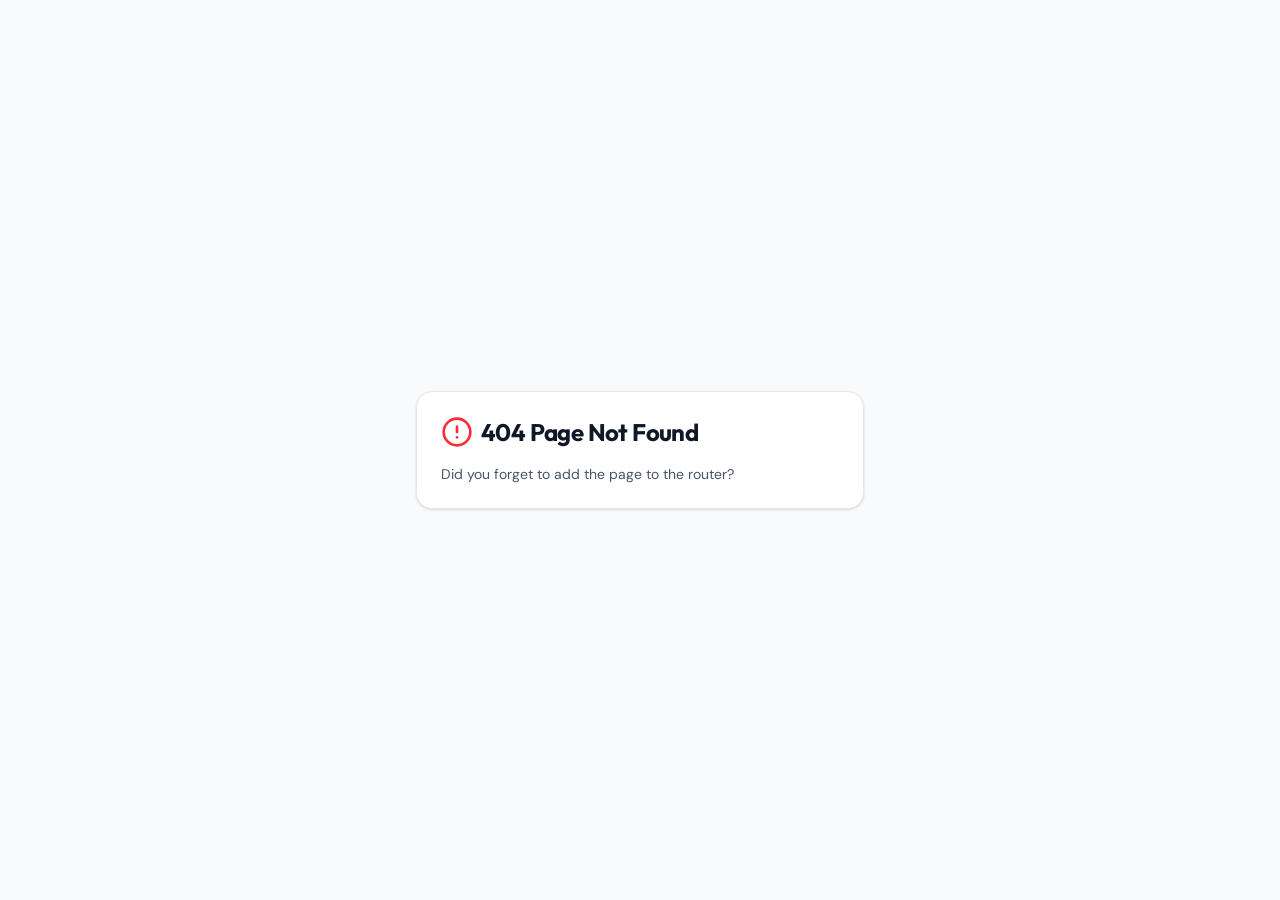
<file: index.html>
<!DOCTYPE html>
<html lang="en">
  <head>
    <meta charset="UTF-8" />
    <meta name="viewport" content="width=device-width, initial-scale=1.0, maximum-scale=1" />
    <title>TradyMate</title>
    <!-- Google tag (gtag.js) -->
    <script async src="https://www.googletagmanager.com/gtag/js?id=G-Y2VY6496DQ"></script>
    <script>
      window.dataLayer = window.dataLayer || [];
      function gtag(){dataLayer.push(arguments);}
      gtag('js', new Date());

      gtag('config', 'G-Y2VY6496DQ');
    </script>
    <link rel="icon" type="image/svg+xml" href="/favicon.svg" />
    <link rel="preconnect" href="https://fonts.googleapis.com">
    <link rel="preconnect" href="https://fonts.gstatic.com" crossorigin>
    <link href="https://fonts.googleapis.com/css2?family=Inter:wght@400;500;600;700&display=swap" rel="stylesheet">
    <script type="module" crossorigin src="/assets/index-DrY0OZ1e.js"></script>
    <link rel="stylesheet" crossorigin href="/assets/index-Dgl05APx.css">
  </head>
  <body>
    <div id="root"></div>
  </body>
</html>
</file>
<file: assets/index-Dgl05APx.css>
@import"https://fonts.googleapis.com/css2?family=DM+Sans:opsz,wght@9..40,400;9..40,500;9..40,600&family=Outfit:wght@400;500;600;700;800;900&display=swap";@layer components;@layer properties{@supports (((-webkit-hyphens:none)) and (not (margin-trim:inline))) or ((-moz-orient:inline) and (not (color:rgb(from red r g b)))){*,:before,:after,::backdrop{--tw-translate-x:0;--tw-translate-y:0;--tw-translate-z:0;--tw-rotate-x:initial;--tw-rotate-y:initial;--tw-rotate-z:initial;--tw-skew-x:initial;--tw-skew-y:initial;--tw-space-y-reverse:0;--tw-space-x-reverse:0;--tw-border-style:solid;--tw-gradient-position:initial;--tw-gradient-from:#0000;--tw-gradient-via:#0000;--tw-gradient-to:#0000;--tw-gradient-stops:initial;--tw-gradient-via-stops:initial;--tw-gradient-from-position:0%;--tw-gradient-via-position:50%;--tw-gradient-to-position:100%;--tw-leading:initial;--tw-font-weight:initial;--tw-tracking:initial;--tw-ordinal:initial;--tw-slashed-zero:initial;--tw-numeric-figure:initial;--tw-numeric-spacing:initial;--tw-numeric-fraction:initial;--tw-shadow:0 0 #0000;--tw-shadow-color:initial;--tw-shadow-alpha:100%;--tw-inset-shadow:0 0 #0000;--tw-inset-shadow-color:initial;--tw-inset-shadow-alpha:100%;--tw-ring-color:initial;--tw-ring-shadow:0 0 #0000;--tw-inset-ring-color:initial;--tw-inset-ring-shadow:0 0 #0000;--tw-ring-inset:initial;--tw-ring-offset-width:0px;--tw-ring-offset-color:#fff;--tw-ring-offset-shadow:0 0 #0000;--tw-outline-style:solid;--tw-blur:initial;--tw-brightness:initial;--tw-contrast:initial;--tw-grayscale:initial;--tw-hue-rotate:initial;--tw-invert:initial;--tw-opacity:initial;--tw-saturate:initial;--tw-sepia:initial;--tw-drop-shadow:initial;--tw-drop-shadow-color:initial;--tw-drop-shadow-alpha:100%;--tw-drop-shadow-size:initial;--tw-backdrop-blur:initial;--tw-backdrop-brightness:initial;--tw-backdrop-contrast:initial;--tw-backdrop-grayscale:initial;--tw-backdrop-hue-rotate:initial;--tw-backdrop-invert:initial;--tw-backdrop-opacity:initial;--tw-backdrop-saturate:initial;--tw-backdrop-sepia:initial;--tw-duration:initial;--tw-ease:initial;--tw-scale-x:1;--tw-scale-y:1;--tw-scale-z:1;--tw-content:"";--tw-animation-delay:0s;--tw-animation-direction:normal;--tw-animation-duration:initial;--tw-animation-fill-mode:none;--tw-animation-iteration-count:1;--tw-enter-blur:0;--tw-enter-opacity:1;--tw-enter-rotate:0;--tw-enter-scale:1;--tw-enter-translate-x:0;--tw-enter-translate-y:0;--tw-exit-blur:0;--tw-exit-opacity:1;--tw-exit-rotate:0;--tw-exit-scale:1;--tw-exit-translate-x:0;--tw-exit-translate-y:0}}}@layer theme{:root,:host{--font-mono:ui-monospace, SFMono-Regular, Menlo, Monaco, Consolas, "Liberation Mono", "Courier New", monospace;--color-red-50:oklch(97.1% .013 17.38);--color-red-300:oklch(80.8% .114 19.571);--color-red-400:oklch(70.4% .191 22.216);--color-red-500:oklch(63.7% .237 25.331);--color-red-600:oklch(57.7% .245 27.325);--color-blue-100:oklch(93.2% .032 255.585);--color-gray-50:oklch(98.5% .002 247.839);--color-gray-600:oklch(44.6% .03 256.802);--color-gray-900:oklch(21% .034 264.665);--color-black:#000;--color-white:#fff;--spacing:.25rem;--container-sm:24rem;--container-md:28rem;--container-lg:32rem;--container-xl:36rem;--container-2xl:42rem;--container-3xl:48rem;--container-4xl:56rem;--container-5xl:64rem;--container-7xl:80rem;--text-xs:.75rem;--text-xs--line-height:calc(1 / .75);--text-sm:.875rem;--text-sm--line-height:calc(1.25 / .875);--text-base:1rem;--text-base--line-height: 1.5 ;--text-lg:1.125rem;--text-lg--line-height:calc(1.75 / 1.125);--text-xl:1.25rem;--text-xl--line-height:calc(1.75 / 1.25);--text-2xl:1.5rem;--text-2xl--line-height:calc(2 / 1.5);--text-3xl:1.875rem;--text-3xl--line-height: 1.2 ;--text-4xl:2.25rem;--text-4xl--line-height:calc(2.5 / 2.25);--text-5xl:3rem;--text-5xl--line-height:1;--text-6xl:3.75rem;--text-6xl--line-height:1;--text-7xl:4.5rem;--text-7xl--line-height:1;--font-weight-normal:400;--font-weight-medium:500;--font-weight-semibold:600;--font-weight-bold:700;--tracking-tight:-.025em;--tracking-wide:.025em;--tracking-wider:.05em;--tracking-widest:.1em;--leading-tight:1.25;--leading-snug:1.375;--leading-normal:1.5;--leading-relaxed:1.625;--radius-3xl:1.5rem;--ease-in-out:cubic-bezier(.4, 0, .2, 1);--animate-spin:spin 1s linear infinite;--animate-pulse:pulse 2s cubic-bezier(.4, 0, .6, 1) infinite;--blur-sm:8px;--blur-md:12px;--blur-lg:16px;--blur-3xl:64px;--aspect-video:16 / 9;--default-transition-duration:.15s;--default-transition-timing-function:cubic-bezier(.4, 0, .2, 1);--default-font-family:"DM Sans", sans-serif;--default-mono-font-family:var(--font-mono);--color-border:hsl(var(--border));--font-display:"Outfit", sans-serif}}@layer base{*,:after,:before,::backdrop{box-sizing:border-box;border:0 solid;margin:0;padding:0}::file-selector-button{box-sizing:border-box;border:0 solid;margin:0;padding:0}html,:host{-webkit-text-size-adjust:100%;tab-size:4;line-height:1.5;font-family:var(--default-font-family,ui-sans-serif, system-ui, sans-serif, "Apple Color Emoji", "Segoe UI Emoji", "Segoe UI Symbol", "Noto Color Emoji");font-feature-settings:var(--default-font-feature-settings,normal);font-variation-settings:var(--default-font-variation-settings,normal);-webkit-tap-highlight-color:transparent}hr{height:0;color:inherit;border-top-width:1px}abbr:where([title]){-webkit-text-decoration:underline dotted;text-decoration:underline dotted}h1,h2,h3,h4,h5,h6{font-size:inherit;font-weight:inherit}a{color:inherit;-webkit-text-decoration:inherit;text-decoration:inherit}b,strong{font-weight:bolder}code,kbd,samp,pre{font-family:var(--default-mono-font-family,ui-monospace, SFMono-Regular, Menlo, Monaco, Consolas, "Liberation Mono", "Courier New", monospace);font-feature-settings:var(--default-mono-font-feature-settings,normal);font-variation-settings:var(--default-mono-font-variation-settings,normal);font-size:1em}small{font-size:80%}sub,sup{vertical-align:baseline;font-size:75%;line-height:0;position:relative}sub{bottom:-.25em}sup{top:-.5em}table{text-indent:0;border-color:inherit;border-collapse:collapse}:-moz-focusring{outline:auto}progress{vertical-align:baseline}summary{display:list-item}ol,ul,menu{list-style:none}img,svg,video,canvas,audio,iframe,embed,object{vertical-align:middle;display:block}img,video{max-width:100%;height:auto}button,input,select,optgroup,textarea{font:inherit;font-feature-settings:inherit;font-variation-settings:inherit;letter-spacing:inherit;color:inherit;opacity:1;background-color:#0000;border-radius:0}::file-selector-button{font:inherit;font-feature-settings:inherit;font-variation-settings:inherit;letter-spacing:inherit;color:inherit;opacity:1;background-color:#0000;border-radius:0}:where(select:is([multiple],[size])) optgroup{font-weight:bolder}:where(select:is([multiple],[size])) optgroup option{padding-inline-start:20px}::file-selector-button{margin-inline-end:4px}::placeholder{opacity:1}@supports (not ((-webkit-appearance:-apple-pay-button))) or (contain-intrinsic-size:1px){::placeholder{color:currentColor}@supports (color:color-mix(in lab,red,red)){::placeholder{color:color-mix(in oklab,currentcolor 50%,transparent)}}}textarea{resize:vertical}::-webkit-search-decoration{-webkit-appearance:none}::-webkit-date-and-time-value{min-height:1lh;text-align:inherit}::-webkit-datetime-edit{display:inline-flex}::-webkit-datetime-edit-fields-wrapper{padding:0}::-webkit-datetime-edit{padding-block:0}::-webkit-datetime-edit-year-field{padding-block:0}::-webkit-datetime-edit-month-field{padding-block:0}::-webkit-datetime-edit-day-field{padding-block:0}::-webkit-datetime-edit-hour-field{padding-block:0}::-webkit-datetime-edit-minute-field{padding-block:0}::-webkit-datetime-edit-second-field{padding-block:0}::-webkit-datetime-edit-millisecond-field{padding-block:0}::-webkit-datetime-edit-meridiem-field{padding-block:0}::-webkit-calendar-picker-indicator{line-height:1}:-moz-ui-invalid{box-shadow:none}button,input:where([type=button],[type=reset],[type=submit]){appearance:button}::file-selector-button{appearance:button}::-webkit-inner-spin-button{height:auto}::-webkit-outer-spin-button{height:auto}[hidden]:where(:not([hidden=until-found])){display:none!important}*{border-color:hsl(var(--border))}body{background-color:hsl(var(--background));color:hsl(var(--foreground));-webkit-font-smoothing:antialiased;-moz-osx-font-smoothing:grayscale;font-family:DM Sans,sans-serif;overflow-x:hidden}h1,h2,h3,h4,h5,h6{font-family:var(--font-display);--tw-font-weight:var(--font-weight-bold);font-weight:var(--font-weight-bold);--tw-tracking:var(--tracking-tight);letter-spacing:var(--tracking-tight)}}@layer utilities{.\@container\/field-group{container:field-group/inline-size}.pointer-events-auto{pointer-events:auto}.pointer-events-none{pointer-events:none}.invisible{visibility:hidden}.visible{visibility:visible}.sr-only{clip-path:inset(50%);white-space:nowrap;border-width:0;width:1px;height:1px;margin:-1px;padding:0;position:absolute;overflow:hidden}.absolute{position:absolute}.fixed{position:fixed}.relative{position:relative}.static{position:static}.sticky{position:sticky}.inset-0{inset:calc(var(--spacing) * 0)}.inset-x-0{inset-inline:calc(var(--spacing) * 0)}.inset-y-0{inset-block:calc(var(--spacing) * 0)}.start{inset-inline-start:var(--spacing)}.end{inset-inline-end:var(--spacing)}.-top-12{top:calc(var(--spacing) * -12)}.top-0{top:calc(var(--spacing) * 0)}.top-1\.5{top:calc(var(--spacing) * 1.5)}.top-1\/2{top:50%}.top-2{top:calc(var(--spacing) * 2)}.top-3\.5{top:calc(var(--spacing) * 3.5)}.top-4{top:calc(var(--spacing) * 4)}.top-6{top:calc(var(--spacing) * 6)}.top-\[1px\]{top:1px}.top-\[50\%\]{top:50%}.top-\[60\%\]{top:60%}.top-full{top:100%}.-right-12{right:calc(var(--spacing) * -12)}.right-0{right:calc(var(--spacing) * 0)}.right-1{right:calc(var(--spacing) * 1)}.right-2{right:calc(var(--spacing) * 2)}.right-3{right:calc(var(--spacing) * 3)}.right-4{right:calc(var(--spacing) * 4)}.right-6{right:calc(var(--spacing) * 6)}.right-8{right:calc(var(--spacing) * 8)}.-bottom-12{bottom:calc(var(--spacing) * -12)}.bottom-0{bottom:calc(var(--spacing) * 0)}.bottom-8{bottom:calc(var(--spacing) * 8)}.-left-12{left:calc(var(--spacing) * -12)}.left-0{left:calc(var(--spacing) * 0)}.left-1\/2{left:50%}.left-2{left:calc(var(--spacing) * 2)}.left-8{left:calc(var(--spacing) * 8)}.left-\[50\%\]{left:50%}.z-0{z-index:0}.z-10{z-index:10}.z-20{z-index:20}.z-30{z-index:30}.z-50{z-index:50}.z-\[1\]{z-index:1}.z-\[100\]{z-index:100}.order-first{order:-9999}.order-last{order:9999}.col-span-1{grid-column:span 1/span 1}.\!m-0{margin:calc(var(--spacing) * 0)!important}.-mx-1{margin-inline:calc(var(--spacing) * -1)}.mx-2{margin-inline:calc(var(--spacing) * 2)}.mx-3\.5{margin-inline:calc(var(--spacing) * 3.5)}.mx-4{margin-inline:calc(var(--spacing) * 4)}.mx-auto{margin-inline:auto}.-my-2{margin-block:calc(var(--spacing) * -2)}.my-0{margin-block:calc(var(--spacing) * 0)}.my-0\.5{margin-block:calc(var(--spacing) * .5)}.my-1{margin-block:calc(var(--spacing) * 1)}.-mt-4{margin-top:calc(var(--spacing) * -4)}.mt-0\.5{margin-top:calc(var(--spacing) * .5)}.mt-1\.5{margin-top:calc(var(--spacing) * 1.5)}.mt-2{margin-top:calc(var(--spacing) * 2)}.mt-4{margin-top:calc(var(--spacing) * 4)}.mt-5{margin-top:calc(var(--spacing) * 5)}.mt-8{margin-top:calc(var(--spacing) * 8)}.mt-10{margin-top:calc(var(--spacing) * 10)}.mt-24{margin-top:calc(var(--spacing) * 24)}.mt-auto{margin-top:auto}.mr-2{margin-right:calc(var(--spacing) * 2)}.mb-1{margin-bottom:calc(var(--spacing) * 1)}.mb-2{margin-bottom:calc(var(--spacing) * 2)}.mb-3{margin-bottom:calc(var(--spacing) * 3)}.mb-4{margin-bottom:calc(var(--spacing) * 4)}.mb-6{margin-bottom:calc(var(--spacing) * 6)}.mb-8{margin-bottom:calc(var(--spacing) * 8)}.mb-10{margin-bottom:calc(var(--spacing) * 10)}.mb-12{margin-bottom:calc(var(--spacing) * 12)}.mb-16{margin-bottom:calc(var(--spacing) * 16)}.-ml-4{margin-left:calc(var(--spacing) * -4)}.ml-1{margin-left:calc(var(--spacing) * 1)}.ml-4{margin-left:calc(var(--spacing) * 4)}.ml-auto{margin-left:auto}.line-clamp-2{-webkit-line-clamp:2;-webkit-box-orient:vertical;display:-webkit-box;overflow:hidden}.block{display:block}.flex{display:flex}.grid{display:grid}.hidden{display:none}.inline-flex{display:inline-flex}.table{display:table}.aspect-square{aspect-ratio:1}.aspect-video{aspect-ratio:var(--aspect-video)}.size-4{width:calc(var(--spacing) * 4);height:calc(var(--spacing) * 4)}.size-6{width:calc(var(--spacing) * 6);height:calc(var(--spacing) * 6)}.size-8{width:calc(var(--spacing) * 8);height:calc(var(--spacing) * 8)}.size-10{width:calc(var(--spacing) * 10);height:calc(var(--spacing) * 10)}.size-\[--cell-size\]{width:--cell-size;height:--cell-size}.h-1\.5{height:calc(var(--spacing) * 1.5)}.h-2{height:calc(var(--spacing) * 2)}.h-2\.5{height:calc(var(--spacing) * 2.5)}.h-3{height:calc(var(--spacing) * 3)}.h-3\.5{height:calc(var(--spacing) * 3.5)}.h-4{height:calc(var(--spacing) * 4)}.h-5{height:calc(var(--spacing) * 5)}.h-6{height:calc(var(--spacing) * 6)}.h-7{height:calc(var(--spacing) * 7)}.h-8{height:calc(var(--spacing) * 8)}.h-9{height:calc(var(--spacing) * 9)}.h-10{height:calc(var(--spacing) * 10)}.h-12{height:calc(var(--spacing) * 12)}.h-64{height:calc(var(--spacing) * 64)}.h-\[--cell-size\]{height:--cell-size}.h-\[1px\]{height:1px}.h-\[120\%\]{height:120%}.h-\[540px\]{height:540px}.h-\[600px\]{height:600px}.h-\[var\(--radix-navigation-menu-viewport-height\)\]{height:var(--radix-navigation-menu-viewport-height)}.h-\[var\(--radix-select-trigger-height\)\]{height:var(--radix-select-trigger-height)}.h-auto{height:auto}.h-full{height:100%}.h-px{height:1px}.h-svh{height:100svh}.max-h-\[--radix-context-menu-content-available-height\]{max-height:--radix-context-menu-content-available-height}.max-h-\[--radix-select-content-available-height\]{max-height:--radix-select-content-available-height}.max-h-\[300px\]{max-height:300px}.max-h-\[var\(--radix-dropdown-menu-content-available-height\)\]{max-height:var(--radix-dropdown-menu-content-available-height)}.max-h-screen{max-height:100vh}.min-h-0{min-height:calc(var(--spacing) * 0)}.min-h-8{min-height:calc(var(--spacing) * 8)}.min-h-9{min-height:calc(var(--spacing) * 9)}.min-h-10{min-height:calc(var(--spacing) * 10)}.min-h-\[60px\]{min-height:60px}.min-h-screen{min-height:100vh}.min-h-svh{min-height:100svh}.w-0{width:calc(var(--spacing) * 0)}.w-1{width:calc(var(--spacing) * 1)}.w-1\/2{width:50%}.w-2{width:calc(var(--spacing) * 2)}.w-2\.5{width:calc(var(--spacing) * 2.5)}.w-3{width:calc(var(--spacing) * 3)}.w-3\.5{width:calc(var(--spacing) * 3.5)}.w-3\/4{width:75%}.w-4{width:calc(var(--spacing) * 4)}.w-5{width:calc(var(--spacing) * 5)}.w-6{width:calc(var(--spacing) * 6)}.w-7{width:calc(var(--spacing) * 7)}.w-8{width:calc(var(--spacing) * 8)}.w-9{width:calc(var(--spacing) * 9)}.w-10{width:calc(var(--spacing) * 10)}.w-12{width:calc(var(--spacing) * 12)}.w-24{width:calc(var(--spacing) * 24)}.w-64{width:calc(var(--spacing) * 64)}.w-72{width:calc(var(--spacing) * 72)}.w-\[--cell-size\]{width:--cell-size}.w-\[1px\]{width:1px}.w-\[100px\]{width:100px}.w-\[140\%\]{width:140%}.w-\[160px\]{width:160px}.w-\[260px\]{width:260px}.w-\[var\(--sidebar-width\)\]{width:var(--sidebar-width)}.w-auto{width:auto}.w-fit{width:fit-content}.w-full{width:100%}.w-max{width:max-content}.w-px{width:1px}.max-w-2xl{max-width:var(--container-2xl)}.max-w-3xl{max-width:var(--container-3xl)}.max-w-4xl{max-width:var(--container-4xl)}.max-w-5xl{max-width:var(--container-5xl)}.max-w-7xl{max-width:var(--container-7xl)}.max-w-\[var\(--skeleton-width\)\]{max-width:var(--skeleton-width)}.max-w-lg{max-width:var(--container-lg)}.max-w-max{max-width:max-content}.max-w-md{max-width:var(--container-md)}.max-w-sm{max-width:var(--container-sm)}.max-w-xl{max-width:var(--container-xl)}.min-w-0{min-width:calc(var(--spacing) * 0)}.min-w-5{min-width:calc(var(--spacing) * 5)}.min-w-8{min-width:calc(var(--spacing) * 8)}.min-w-9{min-width:calc(var(--spacing) * 9)}.min-w-10{min-width:calc(var(--spacing) * 10)}.min-w-\[--cell-size\]{min-width:--cell-size}.min-w-\[8rem\]{min-width:8rem}.min-w-\[12rem\]{min-width:12rem}.min-w-\[var\(--radix-select-trigger-width\)\]{min-width:var(--radix-select-trigger-width)}.flex-1{flex:1}.flex-shrink-0,.shrink-0{flex-shrink:0}.grow{flex-grow:1}.grow-0{flex-grow:0}.basis-full{flex-basis:100%}.caption-bottom{caption-side:bottom}.border-collapse{border-collapse:collapse}.origin-\[--radix-context-menu-content-transform-origin\]{transform-origin:--radix-context-menu-content-transform-origin}.origin-\[--radix-dropdown-menu-content-transform-origin\]{transform-origin:--radix-dropdown-menu-content-transform-origin}.origin-\[--radix-hover-card-content-transform-origin\]{transform-origin:--radix-hover-card-content-transform-origin}.origin-\[--radix-menubar-content-transform-origin\]{transform-origin:--radix-menubar-content-transform-origin}.origin-\[--radix-popover-content-transform-origin\]{transform-origin:--radix-popover-content-transform-origin}.origin-\[--radix-select-content-transform-origin\]{transform-origin:--radix-select-content-transform-origin}.origin-\[--radix-tooltip-content-transform-origin\]{transform-origin:--radix-tooltip-content-transform-origin}.-translate-x-1\/2{--tw-translate-x: -50% ;translate:var(--tw-translate-x) var(--tw-translate-y)}.-translate-x-px{--tw-translate-x:-1px;translate:var(--tw-translate-x) var(--tw-translate-y)}.translate-x-1\/2{--tw-translate-x: 50% ;translate:var(--tw-translate-x) var(--tw-translate-y)}.translate-x-\[-50\%\]{--tw-translate-x:-50%;translate:var(--tw-translate-x) var(--tw-translate-y)}.translate-x-px{--tw-translate-x:1px;translate:var(--tw-translate-x) var(--tw-translate-y)}.-translate-y-1\/2{--tw-translate-y: -50% ;translate:var(--tw-translate-x) var(--tw-translate-y)}.translate-y-\[-50\%\]{--tw-translate-y:-50%;translate:var(--tw-translate-x) var(--tw-translate-y)}.rotate-45{rotate:45deg}.rotate-90{rotate:90deg}.transform{transform:var(--tw-rotate-x,) var(--tw-rotate-y,) var(--tw-rotate-z,) var(--tw-skew-x,) var(--tw-skew-y,)}.animate-caret-blink{animation:1.25s ease-out infinite caret-blink}.animate-in{animation:enter var(--tw-animation-duration,var(--tw-duration,.15s))var(--tw-ease,ease)var(--tw-animation-delay,0s)var(--tw-animation-iteration-count,1)var(--tw-animation-direction,normal)var(--tw-animation-fill-mode,none)}.animate-pulse{animation:var(--animate-pulse)}.animate-spin{animation:var(--animate-spin)}.cursor-default{cursor:default}.cursor-pointer{cursor:pointer}.cursor-text{cursor:text}.touch-none{touch-action:none}.resize-none{resize:none}.scroll-mt-28{scroll-margin-top:calc(var(--spacing) * 28)}.list-disc{list-style-type:disc}.list-none{list-style-type:none}.grid-cols-1{grid-template-columns:repeat(1,minmax(0,1fr))}.grid-cols-2{grid-template-columns:repeat(2,minmax(0,1fr))}.flex-col{flex-direction:column}.flex-col-reverse{flex-direction:column-reverse}.flex-row{flex-direction:row}.flex-wrap{flex-wrap:wrap}.place-content-center{place-content:center}.items-center{align-items:center}.items-end{align-items:flex-end}.items-start{align-items:flex-start}.items-stretch{align-items:stretch}.justify-between{justify-content:space-between}.justify-center{justify-content:center}.justify-start{justify-content:flex-start}.gap-1{gap:calc(var(--spacing) * 1)}.gap-1\.5{gap:calc(var(--spacing) * 1.5)}.gap-2{gap:calc(var(--spacing) * 2)}.gap-2\.5{gap:calc(var(--spacing) * 2.5)}.gap-3{gap:calc(var(--spacing) * 3)}.gap-4{gap:calc(var(--spacing) * 4)}.gap-5{gap:calc(var(--spacing) * 5)}.gap-6{gap:calc(var(--spacing) * 6)}.gap-7{gap:calc(var(--spacing) * 7)}.gap-8{gap:calc(var(--spacing) * 8)}.gap-12{gap:calc(var(--spacing) * 12)}.gap-16{gap:calc(var(--spacing) * 16)}:where(.space-y-1\.5>:not(:last-child)){--tw-space-y-reverse:0;margin-block-start:calc(calc(var(--spacing) * 1.5) * var(--tw-space-y-reverse));margin-block-end:calc(calc(var(--spacing) * 1.5) * calc(1 - var(--tw-space-y-reverse)))}:where(.space-y-2>:not(:last-child)){--tw-space-y-reverse:0;margin-block-start:calc(calc(var(--spacing) * 2) * var(--tw-space-y-reverse));margin-block-end:calc(calc(var(--spacing) * 2) * calc(1 - var(--tw-space-y-reverse)))}:where(.space-y-4>:not(:last-child)){--tw-space-y-reverse:0;margin-block-start:calc(calc(var(--spacing) * 4) * var(--tw-space-y-reverse));margin-block-end:calc(calc(var(--spacing) * 4) * calc(1 - var(--tw-space-y-reverse)))}:where(.space-y-8>:not(:last-child)){--tw-space-y-reverse:0;margin-block-start:calc(calc(var(--spacing) * 8) * var(--tw-space-y-reverse));margin-block-end:calc(calc(var(--spacing) * 8) * calc(1 - var(--tw-space-y-reverse)))}.gap-x-6{column-gap:calc(var(--spacing) * 6)}:where(.space-x-1>:not(:last-child)){--tw-space-x-reverse:0;margin-inline-start:calc(calc(var(--spacing) * 1) * var(--tw-space-x-reverse));margin-inline-end:calc(calc(var(--spacing) * 1) * calc(1 - var(--tw-space-x-reverse)))}:where(.space-x-4>:not(:last-child)){--tw-space-x-reverse:0;margin-inline-start:calc(calc(var(--spacing) * 4) * var(--tw-space-x-reverse));margin-inline-end:calc(calc(var(--spacing) * 4) * calc(1 - var(--tw-space-x-reverse)))}.gap-y-3{row-gap:calc(var(--spacing) * 3)}.self-stretch{align-self:stretch}.overflow-auto{overflow:auto}.overflow-hidden{overflow:hidden}.overflow-x-hidden{overflow-x:hidden}.overflow-y-auto{overflow-y:auto}.rounded-2xl{border-radius:calc(var(--radius) + 8px)}.rounded-3xl{border-radius:var(--radius-3xl)}.rounded-\[1\.6rem\]{border-radius:1.6rem}.rounded-\[2\.2rem\]{border-radius:2.2rem}.rounded-\[2px\]{border-radius:2px}.rounded-\[2rem\]{border-radius:2rem}.rounded-\[3rem\]{border-radius:3rem}.rounded-\[calc\(var\(--radius\)-5px\)\]{border-radius:calc(var(--radius) - 5px)}.rounded-\[inherit\]{border-radius:inherit}.rounded-full{border-radius:3.40282e38px}.rounded-lg{border-radius:var(--radius)}.rounded-md{border-radius:calc(var(--radius) - 2px)}.rounded-none{border-radius:0}.rounded-sm{border-radius:calc(var(--radius) - 4px)}.rounded-xl{border-radius:calc(var(--radius) + 4px)}.rounded-t-\[10px\]{border-top-left-radius:10px;border-top-right-radius:10px}.rounded-l-md{border-top-left-radius:calc(var(--radius) - 2px);border-bottom-left-radius:calc(var(--radius) - 2px)}.rounded-tl-sm{border-top-left-radius:calc(var(--radius) - 4px)}.rounded-r-md{border-top-right-radius:calc(var(--radius) - 2px);border-bottom-right-radius:calc(var(--radius) - 2px)}.rounded-b-3xl{border-bottom-right-radius:var(--radius-3xl);border-bottom-left-radius:var(--radius-3xl)}.border{border-style:var(--tw-border-style);border-width:1px}.border-0{border-style:var(--tw-border-style);border-width:0}.border-2{border-style:var(--tw-border-style);border-width:2px}.border-\[1\.5px\]{border-style:var(--tw-border-style);border-width:1.5px}.border-\[6px\]{border-style:var(--tw-border-style);border-width:6px}.border-\[10px\]{border-style:var(--tw-border-style);border-width:10px}.border-y{border-block-style:var(--tw-border-style);border-block-width:1px}.border-t{border-top-style:var(--tw-border-style);border-top-width:1px}.border-r{border-right-style:var(--tw-border-style);border-right-width:1px}.border-b{border-bottom-style:var(--tw-border-style);border-bottom-width:1px}.border-l{border-left-style:var(--tw-border-style);border-left-width:1px}.border-dashed{--tw-border-style:dashed;border-style:dashed}.\[border-color\:var\(--badge-outline\)\]{border-color:var(--badge-outline)}.\[border-color\:var\(--button-outline\)\]{border-color:var(--button-outline)}.border-\[\#1a1a2e\]{border-color:#1a1a2e}.border-\[--color-border\]{border-color:--color-border}.border-border,.border-border\/50{border-color:hsl(var(--border))}@supports (color:color-mix(in lab,red,red)){.border-border\/50{border-color:color-mix(in oklab,hsl(var(--border)) 50%,transparent)}}.border-destructive,.border-destructive\/50{border-color:hsl(var(--destructive))}@supports (color:color-mix(in lab,red,red)){.border-destructive\/50{border-color:color-mix(in oklab,hsl(var(--destructive)) 50%,transparent)}}.border-gray-900{border-color:var(--color-gray-900)}.border-input{border-color:hsl(var(--input))}.border-primary,.border-primary\/10{border-color:hsl(var(--primary))}@supports (color:color-mix(in lab,red,red)){.border-primary\/10{border-color:color-mix(in oklab,hsl(var(--primary)) 10%,transparent)}}.border-primary\/20{border-color:hsl(var(--primary))}@supports (color:color-mix(in lab,red,red)){.border-primary\/20{border-color:color-mix(in oklab,hsl(var(--primary)) 20%,transparent)}}.border-primary\/50{border-color:hsl(var(--primary))}@supports (color:color-mix(in lab,red,red)){.border-primary\/50{border-color:color-mix(in oklab,hsl(var(--primary)) 50%,transparent)}}.border-transparent{border-color:#0000}.border-white\/20{border-color:#fff3}@supports (color:color-mix(in lab,red,red)){.border-white\/20{border-color:color-mix(in oklab,var(--color-white) 20%,transparent)}}.border-t-transparent{border-top-color:#0000}.border-l-transparent{border-left-color:#0000}.bg-\[\#1a1a2e\]{background-color:#1a1a2e}.bg-\[--color-bg\]{background-color:--color-bg}.bg-accent{background-color:hsl(var(--accent))}.bg-background,.bg-background\/95{background-color:hsl(var(--background))}@supports (color:color-mix(in lab,red,red)){.bg-background\/95{background-color:color-mix(in oklab,hsl(var(--background)) 95%,transparent)}}.bg-black\/80{background-color:#000c}@supports (color:color-mix(in lab,red,red)){.bg-black\/80{background-color:color-mix(in oklab,var(--color-black) 80%,transparent)}}.bg-border{background-color:hsl(var(--border))}.bg-card{background-color:hsl(var(--card))}.bg-destructive{background-color:hsl(var(--destructive))}.bg-foreground{background-color:hsl(var(--foreground))}.bg-gray-50{background-color:var(--color-gray-50)}.bg-gray-900{background-color:var(--color-gray-900)}.bg-input{background-color:hsl(var(--input))}.bg-muted,.bg-muted\/50{background-color:hsl(var(--muted))}@supports (color:color-mix(in lab,red,red)){.bg-muted\/50{background-color:color-mix(in oklab,hsl(var(--muted)) 50%,transparent)}}.bg-popover{background-color:hsl(var(--popover))}.bg-primary,.bg-primary\/5{background-color:hsl(var(--primary))}@supports (color:color-mix(in lab,red,red)){.bg-primary\/5{background-color:color-mix(in oklab,hsl(var(--primary)) 5%,transparent)}}.bg-primary\/10{background-color:hsl(var(--primary))}@supports (color:color-mix(in lab,red,red)){.bg-primary\/10{background-color:color-mix(in oklab,hsl(var(--primary)) 10%,transparent)}}.bg-primary\/20{background-color:hsl(var(--primary))}@supports (color:color-mix(in lab,red,red)){.bg-primary\/20{background-color:color-mix(in oklab,hsl(var(--primary)) 20%,transparent)}}.bg-secondary{background-color:hsl(var(--secondary))}.bg-transparent{background-color:#0000}.bg-white{background-color:var(--color-white)}.bg-white\/10{background-color:#ffffff1a}@supports (color:color-mix(in lab,red,red)){.bg-white\/10{background-color:color-mix(in oklab,var(--color-white) 10%,transparent)}}.bg-white\/30{background-color:#ffffff4d}@supports (color:color-mix(in lab,red,red)){.bg-white\/30{background-color:color-mix(in oklab,var(--color-white) 30%,transparent)}}.bg-gradient-to-br{--tw-gradient-position:to bottom right in oklab;background-image:linear-gradient(var(--tw-gradient-stops))}.bg-gradient-to-t{--tw-gradient-position:to top in oklab;background-image:linear-gradient(var(--tw-gradient-stops))}.bg-\[radial-gradient\(ellipse_at_top_right\,_var\(--tw-gradient-stops\)\)\]{background-image:radial-gradient(ellipse at top right,var(--tw-gradient-stops))}.from-blue-100\/40{--tw-gradient-from:#dbeafe66}@supports (color:color-mix(in lab,red,red)){.from-blue-100\/40{--tw-gradient-from:color-mix(in oklab, var(--color-blue-100) 40%, transparent)}}.from-blue-100\/40{--tw-gradient-stops:var(--tw-gradient-via-stops,var(--tw-gradient-position), var(--tw-gradient-from) var(--tw-gradient-from-position), var(--tw-gradient-to) var(--tw-gradient-to-position))}.from-gray-900\/80{--tw-gradient-from:#101828cc}@supports (color:color-mix(in lab,red,red)){.from-gray-900\/80{--tw-gradient-from:color-mix(in oklab, var(--color-gray-900) 80%, transparent)}}.from-gray-900\/80{--tw-gradient-stops:var(--tw-gradient-via-stops,var(--tw-gradient-position), var(--tw-gradient-from) var(--tw-gradient-from-position), var(--tw-gradient-to) var(--tw-gradient-to-position))}.from-white\/10{--tw-gradient-from:#ffffff1a}@supports (color:color-mix(in lab,red,red)){.from-white\/10{--tw-gradient-from:color-mix(in oklab, var(--color-white) 10%, transparent)}}.from-white\/10{--tw-gradient-stops:var(--tw-gradient-via-stops,var(--tw-gradient-position), var(--tw-gradient-from) var(--tw-gradient-from-position), var(--tw-gradient-to) var(--tw-gradient-to-position))}.via-transparent{--tw-gradient-via:transparent;--tw-gradient-via-stops:var(--tw-gradient-position), var(--tw-gradient-from) var(--tw-gradient-from-position), var(--tw-gradient-via) var(--tw-gradient-via-position), var(--tw-gradient-to) var(--tw-gradient-to-position);--tw-gradient-stops:var(--tw-gradient-via-stops)}.via-white{--tw-gradient-via:var(--color-white);--tw-gradient-via-stops:var(--tw-gradient-position), var(--tw-gradient-from) var(--tw-gradient-from-position), var(--tw-gradient-via) var(--tw-gradient-via-position), var(--tw-gradient-to) var(--tw-gradient-to-position);--tw-gradient-stops:var(--tw-gradient-via-stops)}.to-transparent{--tw-gradient-to:transparent;--tw-gradient-stops:var(--tw-gradient-via-stops,var(--tw-gradient-position), var(--tw-gradient-from) var(--tw-gradient-from-position), var(--tw-gradient-to) var(--tw-gradient-to-position))}.to-white{--tw-gradient-to:var(--color-white);--tw-gradient-stops:var(--tw-gradient-via-stops,var(--tw-gradient-position), var(--tw-gradient-from) var(--tw-gradient-from-position), var(--tw-gradient-to) var(--tw-gradient-to-position))}.fill-current{fill:currentColor}.fill-primary{fill:hsl(var(--primary))}.object-cover{object-fit:cover}.object-top{object-position:top}.p-0{padding:calc(var(--spacing) * 0)}.p-1{padding:calc(var(--spacing) * 1)}.p-2{padding:calc(var(--spacing) * 2)}.p-3{padding:calc(var(--spacing) * 3)}.p-4{padding:calc(var(--spacing) * 4)}.p-6{padding:calc(var(--spacing) * 6)}.p-8{padding:calc(var(--spacing) * 8)}.p-10{padding:calc(var(--spacing) * 10)}.p-\[1px\]{padding:1px}.px-1{padding-inline:calc(var(--spacing) * 1)}.px-1\.5{padding-inline:calc(var(--spacing) * 1.5)}.px-2{padding-inline:calc(var(--spacing) * 2)}.px-2\.5{padding-inline:calc(var(--spacing) * 2.5)}.px-3{padding-inline:calc(var(--spacing) * 3)}.px-4{padding-inline:calc(var(--spacing) * 4)}.px-5{padding-inline:calc(var(--spacing) * 5)}.px-8{padding-inline:calc(var(--spacing) * 8)}.px-\[--cell-size\]{padding-inline:--cell-size}.py-0\.5{padding-block:calc(var(--spacing) * .5)}.py-1{padding-block:calc(var(--spacing) * 1)}.py-1\.5{padding-block:calc(var(--spacing) * 1.5)}.py-2{padding-block:calc(var(--spacing) * 2)}.py-2\.5{padding-block:calc(var(--spacing) * 2.5)}.py-3{padding-block:calc(var(--spacing) * 3)}.py-4{padding-block:calc(var(--spacing) * 4)}.py-5{padding-block:calc(var(--spacing) * 5)}.py-6{padding-block:calc(var(--spacing) * 6)}.py-8{padding-block:calc(var(--spacing) * 8)}.py-12{padding-block:calc(var(--spacing) * 12)}.py-24{padding-block:calc(var(--spacing) * 24)}.pt-0{padding-top:calc(var(--spacing) * 0)}.pt-2{padding-top:calc(var(--spacing) * 2)}.pt-3{padding-top:calc(var(--spacing) * 3)}.pt-4{padding-top:calc(var(--spacing) * 4)}.pt-6{padding-top:calc(var(--spacing) * 6)}.pt-8{padding-top:calc(var(--spacing) * 8)}.pt-16{padding-top:calc(var(--spacing) * 16)}.pt-32{padding-top:calc(var(--spacing) * 32)}.pr-1{padding-right:calc(var(--spacing) * 1)}.pr-2{padding-right:calc(var(--spacing) * 2)}.pr-2\.5{padding-right:calc(var(--spacing) * 2.5)}.pr-3{padding-right:calc(var(--spacing) * 3)}.pr-8{padding-right:calc(var(--spacing) * 8)}.pb-3{padding-bottom:calc(var(--spacing) * 3)}.pb-4{padding-bottom:calc(var(--spacing) * 4)}.pb-8{padding-bottom:calc(var(--spacing) * 8)}.pb-12{padding-bottom:calc(var(--spacing) * 12)}.pb-20{padding-bottom:calc(var(--spacing) * 20)}.pl-2{padding-left:calc(var(--spacing) * 2)}.pl-2\.5{padding-left:calc(var(--spacing) * 2.5)}.pl-3{padding-left:calc(var(--spacing) * 3)}.pl-4{padding-left:calc(var(--spacing) * 4)}.pl-6{padding-left:calc(var(--spacing) * 6)}.pl-8{padding-left:calc(var(--spacing) * 8)}.text-center{text-align:center}.text-left{text-align:left}.align-middle{vertical-align:middle}.font-display{font-family:Outfit,sans-serif}.font-mono{font-family:var(--font-mono)}.font-sans{font-family:DM Sans,sans-serif}.text-2xl{font-size:var(--text-2xl);line-height:var(--tw-leading,var(--text-2xl--line-height))}.text-3xl{font-size:var(--text-3xl);line-height:var(--tw-leading,var(--text-3xl--line-height))}.text-4xl{font-size:var(--text-4xl);line-height:var(--tw-leading,var(--text-4xl--line-height))}.text-5xl{font-size:var(--text-5xl);line-height:var(--tw-leading,var(--text-5xl--line-height))}.text-base{font-size:var(--text-base);line-height:var(--tw-leading,var(--text-base--line-height))}.text-lg{font-size:var(--text-lg);line-height:var(--tw-leading,var(--text-lg--line-height))}.text-sm{font-size:var(--text-sm);line-height:var(--tw-leading,var(--text-sm--line-height))}.text-sm\/relaxed{font-size:var(--text-sm);line-height:var(--leading-relaxed)}.text-xl{font-size:var(--text-xl);line-height:var(--tw-leading,var(--text-xl--line-height))}.text-xs{font-size:var(--text-xs);line-height:var(--tw-leading,var(--text-xs--line-height))}.text-\[0\.8rem\]{font-size:.8rem}.text-\[10px\]{font-size:10px}.text-\[15px\]{font-size:15px}.leading-7{--tw-leading:calc(var(--spacing) * 7);line-height:calc(var(--spacing) * 7)}.leading-\[1\.05\]{--tw-leading:1.05;line-height:1.05}.leading-none{--tw-leading:1;line-height:1}.leading-normal{--tw-leading:var(--leading-normal);line-height:var(--leading-normal)}.leading-relaxed{--tw-leading:var(--leading-relaxed);line-height:var(--leading-relaxed)}.leading-snug{--tw-leading:var(--leading-snug);line-height:var(--leading-snug)}.leading-tight{--tw-leading:var(--leading-tight);line-height:var(--leading-tight)}.font-bold{--tw-font-weight:var(--font-weight-bold);font-weight:var(--font-weight-bold)}.font-medium{--tw-font-weight:var(--font-weight-medium);font-weight:var(--font-weight-medium)}.font-normal{--tw-font-weight:var(--font-weight-normal);font-weight:var(--font-weight-normal)}.font-semibold{--tw-font-weight:var(--font-weight-semibold);font-weight:var(--font-weight-semibold)}.tracking-tight{--tw-tracking:var(--tracking-tight);letter-spacing:var(--tracking-tight)}.tracking-wide{--tw-tracking:var(--tracking-wide);letter-spacing:var(--tracking-wide)}.tracking-wider{--tw-tracking:var(--tracking-wider);letter-spacing:var(--tracking-wider)}.tracking-widest{--tw-tracking:var(--tracking-widest);letter-spacing:var(--tracking-widest)}.break-words{overflow-wrap:break-word}.whitespace-nowrap{white-space:nowrap}.text-accent-foreground{color:hsl(var(--accent-foreground))}.text-card-foreground{color:hsl(var(--card-foreground))}.text-current{color:currentColor}.text-destructive{color:hsl(var(--destructive))}.text-destructive-foreground{color:hsl(var(--destructive-foreground))}.text-foreground,.text-foreground\/50{color:hsl(var(--foreground))}@supports (color:color-mix(in lab,red,red)){.text-foreground\/50{color:color-mix(in oklab,hsl(var(--foreground)) 50%,transparent)}}.text-foreground\/70{color:hsl(var(--foreground))}@supports (color:color-mix(in lab,red,red)){.text-foreground\/70{color:color-mix(in oklab,hsl(var(--foreground)) 70%,transparent)}}.text-foreground\/80{color:hsl(var(--foreground))}@supports (color:color-mix(in lab,red,red)){.text-foreground\/80{color:color-mix(in oklab,hsl(var(--foreground)) 80%,transparent)}}.text-foreground\/90{color:hsl(var(--foreground))}@supports (color:color-mix(in lab,red,red)){.text-foreground\/90{color:color-mix(in oklab,hsl(var(--foreground)) 90%,transparent)}}.text-gray-600{color:var(--color-gray-600)}.text-gray-900{color:var(--color-gray-900)}.text-muted-foreground{color:hsl(var(--muted-foreground))}.text-popover-foreground{color:hsl(var(--popover-foreground))}.text-primary{color:hsl(var(--primary))}.text-primary-foreground{color:hsl(var(--primary-foreground))}.text-red-500{color:var(--color-red-500)}.text-secondary-foreground{color:hsl(var(--secondary-foreground))}.text-white{color:var(--color-white)}.text-white\/90{color:#ffffffe6}@supports (color:color-mix(in lab,red,red)){.text-white\/90{color:color-mix(in oklab,var(--color-white) 90%,transparent)}}.uppercase{text-transform:uppercase}.italic{font-style:italic}.tabular-nums{--tw-numeric-spacing:tabular-nums;font-variant-numeric:var(--tw-ordinal,) var(--tw-slashed-zero,) var(--tw-numeric-figure,) var(--tw-numeric-spacing,) var(--tw-numeric-fraction,)}.underline-offset-4{text-underline-offset:4px}.opacity-0{opacity:0}.opacity-10{opacity:.1}.opacity-50{opacity:.5}.opacity-60{opacity:.6}.opacity-70{opacity:.7}.opacity-80{opacity:.8}.opacity-90{opacity:.9}.opacity-\[0\.03\]{opacity:.03}.shadow{--tw-shadow:0 1px 3px 0 var(--tw-shadow-color,#0000001a), 0 1px 2px -1px var(--tw-shadow-color,#0000001a);box-shadow:var(--tw-inset-shadow),var(--tw-inset-ring-shadow),var(--tw-ring-offset-shadow),var(--tw-ring-shadow),var(--tw-shadow)}.shadow-\[0_0_0_1px_hsl\(var\(--sidebar-border\)\)\]{--tw-shadow:0 0 0 1px var(--tw-shadow-color,hsl(var(--sidebar-border)));box-shadow:var(--tw-inset-shadow),var(--tw-inset-ring-shadow),var(--tw-ring-offset-shadow),var(--tw-ring-shadow),var(--tw-shadow)}.shadow-\[0_40px_80px_rgba\(0\,0\,0\,0\.5\)\]{--tw-shadow:0 40px 80px var(--tw-shadow-color,#00000080);box-shadow:var(--tw-inset-shadow),var(--tw-inset-ring-shadow),var(--tw-ring-offset-shadow),var(--tw-ring-shadow),var(--tw-shadow)}.shadow-lg{--tw-shadow:0 10px 15px -3px var(--tw-shadow-color,#0000001a), 0 4px 6px -4px var(--tw-shadow-color,#0000001a);box-shadow:var(--tw-inset-shadow),var(--tw-inset-ring-shadow),var(--tw-ring-offset-shadow),var(--tw-ring-shadow),var(--tw-shadow)}.shadow-md{--tw-shadow:0 4px 6px -1px var(--tw-shadow-color,#0000001a), 0 2px 4px -2px var(--tw-shadow-color,#0000001a);box-shadow:var(--tw-inset-shadow),var(--tw-inset-ring-shadow),var(--tw-ring-offset-shadow),var(--tw-ring-shadow),var(--tw-shadow)}.shadow-none{--tw-shadow:0 0 #0000;box-shadow:var(--tw-inset-shadow),var(--tw-inset-ring-shadow),var(--tw-ring-offset-shadow),var(--tw-ring-shadow),var(--tw-shadow)}.shadow-sm{--tw-shadow:0 1px 3px 0 var(--tw-shadow-color,#0000001a), 0 1px 2px -1px var(--tw-shadow-color,#0000001a);box-shadow:var(--tw-inset-shadow),var(--tw-inset-ring-shadow),var(--tw-ring-offset-shadow),var(--tw-ring-shadow),var(--tw-shadow)}.shadow-xl{--tw-shadow:0 20px 25px -5px var(--tw-shadow-color,#0000001a), 0 8px 10px -6px var(--tw-shadow-color,#0000001a);box-shadow:var(--tw-inset-shadow),var(--tw-inset-ring-shadow),var(--tw-ring-offset-shadow),var(--tw-ring-shadow),var(--tw-shadow)}.shadow-xs{--tw-shadow:0 1px 2px 0 var(--tw-shadow-color,#0000000d);box-shadow:var(--tw-inset-shadow),var(--tw-inset-ring-shadow),var(--tw-ring-offset-shadow),var(--tw-ring-shadow),var(--tw-shadow)}.ring-0{--tw-ring-shadow:var(--tw-ring-inset,) 0 0 0 calc(0px + var(--tw-ring-offset-width)) var(--tw-ring-color,currentcolor);box-shadow:var(--tw-inset-shadow),var(--tw-inset-ring-shadow),var(--tw-ring-offset-shadow),var(--tw-ring-shadow),var(--tw-shadow)}.ring-1{--tw-ring-shadow:var(--tw-ring-inset,) 0 0 0 calc(1px + var(--tw-ring-offset-width)) var(--tw-ring-color,currentcolor);box-shadow:var(--tw-inset-shadow),var(--tw-inset-ring-shadow),var(--tw-ring-offset-shadow),var(--tw-ring-shadow),var(--tw-shadow)}.shadow-black\/5{--tw-shadow-color:#0000000d}@supports (color:color-mix(in lab,red,red)){.shadow-black\/5{--tw-shadow-color:color-mix(in oklab, color-mix(in oklab, var(--color-black) 5%, transparent) var(--tw-shadow-alpha), transparent)}}.shadow-foreground\/10{--tw-shadow-color:hsl(var(--foreground))}@supports (color:color-mix(in lab,red,red)){.shadow-foreground\/10{--tw-shadow-color:color-mix(in oklab, color-mix(in oklab, hsl(var(--foreground)) 10%, transparent) var(--tw-shadow-alpha), transparent)}}.ring-ring{--tw-ring-color:hsl(var(--ring))}.ring-offset-background{--tw-ring-offset-color:hsl(var(--background))}.outline-hidden{--tw-outline-style:none;outline-style:none}@media(forced-colors:active){.outline-hidden{outline-offset:2px;outline:2px solid #0000}}.outline{outline-style:var(--tw-outline-style);outline-width:1px}.outline-2{outline-style:var(--tw-outline-style);outline-width:2px}.outline-offset-2{outline-offset:2px}.outline-transparent{outline-color:#0000}.blur-3xl{--tw-blur:blur(var(--blur-3xl));filter:var(--tw-blur,) var(--tw-brightness,) var(--tw-contrast,) var(--tw-grayscale,) var(--tw-hue-rotate,) var(--tw-invert,) var(--tw-saturate,) var(--tw-sepia,) var(--tw-drop-shadow,)}.blur-\[100px\]{--tw-blur:blur(100px);filter:var(--tw-blur,) var(--tw-brightness,) var(--tw-contrast,) var(--tw-grayscale,) var(--tw-hue-rotate,) var(--tw-invert,) var(--tw-saturate,) var(--tw-sepia,) var(--tw-drop-shadow,)}.blur-\[120px\]{--tw-blur:blur(120px);filter:var(--tw-blur,) var(--tw-brightness,) var(--tw-contrast,) var(--tw-grayscale,) var(--tw-hue-rotate,) var(--tw-invert,) var(--tw-saturate,) var(--tw-sepia,) var(--tw-drop-shadow,)}.filter{filter:var(--tw-blur,) var(--tw-brightness,) var(--tw-contrast,) var(--tw-grayscale,) var(--tw-hue-rotate,) var(--tw-invert,) var(--tw-saturate,) var(--tw-sepia,) var(--tw-drop-shadow,)}.backdrop-blur-md{--tw-backdrop-blur:blur(var(--blur-md));-webkit-backdrop-filter:var(--tw-backdrop-blur,) var(--tw-backdrop-brightness,) var(--tw-backdrop-contrast,) var(--tw-backdrop-grayscale,) var(--tw-backdrop-hue-rotate,) var(--tw-backdrop-invert,) var(--tw-backdrop-opacity,) var(--tw-backdrop-saturate,) var(--tw-backdrop-sepia,);backdrop-filter:var(--tw-backdrop-blur,) var(--tw-backdrop-brightness,) var(--tw-backdrop-contrast,) var(--tw-backdrop-grayscale,) var(--tw-backdrop-hue-rotate,) var(--tw-backdrop-invert,) var(--tw-backdrop-opacity,) var(--tw-backdrop-saturate,) var(--tw-backdrop-sepia,)}.backdrop-blur-sm{--tw-backdrop-blur:blur(var(--blur-sm));-webkit-backdrop-filter:var(--tw-backdrop-blur,) var(--tw-backdrop-brightness,) var(--tw-backdrop-contrast,) var(--tw-backdrop-grayscale,) var(--tw-backdrop-hue-rotate,) var(--tw-backdrop-invert,) var(--tw-backdrop-opacity,) var(--tw-backdrop-saturate,) var(--tw-backdrop-sepia,);backdrop-filter:var(--tw-backdrop-blur,) var(--tw-backdrop-brightness,) var(--tw-backdrop-contrast,) var(--tw-backdrop-grayscale,) var(--tw-backdrop-hue-rotate,) var(--tw-backdrop-invert,) var(--tw-backdrop-opacity,) var(--tw-backdrop-saturate,) var(--tw-backdrop-sepia,)}.transition{transition-property:color,background-color,border-color,outline-color,text-decoration-color,fill,stroke,--tw-gradient-from,--tw-gradient-via,--tw-gradient-to,opacity,box-shadow,transform,translate,scale,rotate,filter,-webkit-backdrop-filter,backdrop-filter,display,content-visibility,overlay,pointer-events;transition-timing-function:var(--tw-ease,var(--default-transition-timing-function));transition-duration:var(--tw-duration,var(--default-transition-duration))}.transition-\[color\,box-shadow\]{transition-property:color,box-shadow;transition-timing-function:var(--tw-ease,var(--default-transition-timing-function));transition-duration:var(--tw-duration,var(--default-transition-duration))}.transition-\[left\,right\,width\]{transition-property:left,right,width;transition-timing-function:var(--tw-ease,var(--default-transition-timing-function));transition-duration:var(--tw-duration,var(--default-transition-duration))}.transition-\[margin\,opacity\]{transition-property:margin,opacity;transition-timing-function:var(--tw-ease,var(--default-transition-timing-function));transition-duration:var(--tw-duration,var(--default-transition-duration))}.transition-\[width\,height\,padding\]{transition-property:width,height,padding;transition-timing-function:var(--tw-ease,var(--default-transition-timing-function));transition-duration:var(--tw-duration,var(--default-transition-duration))}.transition-\[width\]{transition-property:width;transition-timing-function:var(--tw-ease,var(--default-transition-timing-function));transition-duration:var(--tw-duration,var(--default-transition-duration))}.transition-all{transition-property:all;transition-timing-function:var(--tw-ease,var(--default-transition-timing-function));transition-duration:var(--tw-duration,var(--default-transition-duration))}.transition-colors{transition-property:color,background-color,border-color,outline-color,text-decoration-color,fill,stroke,--tw-gradient-from,--tw-gradient-via,--tw-gradient-to;transition-timing-function:var(--tw-ease,var(--default-transition-timing-function));transition-duration:var(--tw-duration,var(--default-transition-duration))}.transition-opacity{transition-property:opacity;transition-timing-function:var(--tw-ease,var(--default-transition-timing-function));transition-duration:var(--tw-duration,var(--default-transition-duration))}.transition-shadow{transition-property:box-shadow;transition-timing-function:var(--tw-ease,var(--default-transition-timing-function));transition-duration:var(--tw-duration,var(--default-transition-duration))}.transition-transform{transition-property:transform,translate,scale,rotate;transition-timing-function:var(--tw-ease,var(--default-transition-timing-function));transition-duration:var(--tw-duration,var(--default-transition-duration))}.duration-100{--tw-duration:.1s;transition-duration:.1s}.duration-200{--tw-duration:.2s;transition-duration:.2s}.duration-300{--tw-duration:.3s;transition-duration:.3s}.duration-500{--tw-duration:.5s;transition-duration:.5s}.duration-1000{--tw-duration:1s;transition-duration:1s}.ease-in-out{--tw-ease:var(--ease-in-out);transition-timing-function:var(--ease-in-out)}.ease-linear{--tw-ease:linear;transition-timing-function:linear}.fade-in-0{--tw-enter-opacity:0}.outline-none{--tw-outline-style:none;outline-style:none}.select-none{-webkit-user-select:none;user-select:none}.zoom-in-95{--tw-enter-scale:.95}.\[--cell-size\:2rem\]{--cell-size:2rem}.group-focus-within\/menu-item\:opacity-100:is(:where(.group\/menu-item):focus-within *){opacity:1}@media(hover:hover){.group-hover\:scale-105:is(:where(.group):hover *){--tw-scale-x:105%;--tw-scale-y:105%;--tw-scale-z:105%;scale:var(--tw-scale-x) var(--tw-scale-y)}.group-hover\:scale-110:is(:where(.group):hover *){--tw-scale-x:110%;--tw-scale-y:110%;--tw-scale-z:110%;scale:var(--tw-scale-x) var(--tw-scale-y)}.group-hover\:opacity-100:is(:where(.group):hover *),.group-hover\/menu-item\:opacity-100:is(:where(.group\/menu-item):hover *){opacity:1}}.group-has-data-\[sidebar\=menu-action\]\/menu-item\:pr-8:is(:where(.group\/menu-item):has([data-sidebar=menu-action]) *){padding-right:calc(var(--spacing) * 8)}.group-has-\[\[data-orientation\=horizontal\]\]\/field\:text-balance:is(:where(.group\/field):has([data-orientation=horizontal]) *){text-wrap:balance}.group-has-\[\[data-slot\=item-description\]\]\/item\:translate-y-0\.5:is(:where(.group\/item):has([data-slot=item-description]) *){--tw-translate-y:calc(var(--spacing) * .5);translate:var(--tw-translate-x) var(--tw-translate-y)}.group-has-\[\[data-slot\=item-description\]\]\/item\:self-start:is(:where(.group\/item):has([data-slot=item-description]) *){align-self:flex-start}.group-has-\[\>input\]\/input-group\:pt-2\.5:is(:where(.group\/input-group):has(>input) *){padding-top:calc(var(--spacing) * 2.5)}.group-has-\[\>input\]\/input-group\:pb-2\.5:is(:where(.group\/input-group):has(>input) *){padding-bottom:calc(var(--spacing) * 2.5)}.group-data-\[collapsible\=icon\]\:-mt-8:is(:where(.group)[data-collapsible=icon] *){margin-top:calc(var(--spacing) * -8)}.group-data-\[collapsible\=icon\]\:hidden:is(:where(.group)[data-collapsible=icon] *){display:none}.group-data-\[collapsible\=icon\]\:h-8\!:is(:where(.group)[data-collapsible=icon] *){height:calc(var(--spacing) * 8)!important}.group-data-\[collapsible\=icon\]\:w-8\!:is(:where(.group)[data-collapsible=icon] *){width:calc(var(--spacing) * 8)!important}.group-data-\[collapsible\=icon\]\:w-\[calc\(var\(--sidebar-width-icon\)\+var\(--spacing-4\)\)\]:is(:where(.group)[data-collapsible=icon] *){width:calc(var(--sidebar-width-icon) + var(--spacing-4))}.group-data-\[collapsible\=icon\]\:w-\[calc\(var\(--sidebar-width-icon\)\+var\(--spacing-4\)\+2px\)\]:is(:where(.group)[data-collapsible=icon] *){width:calc(var(--sidebar-width-icon) + var(--spacing-4) + 2px)}.group-data-\[collapsible\=icon\]\:w-\[var\(--sidebar-width-icon\)\]:is(:where(.group)[data-collapsible=icon] *){width:var(--sidebar-width-icon)}.group-data-\[collapsible\=icon\]\:overflow-hidden:is(:where(.group)[data-collapsible=icon] *){overflow:hidden}.group-data-\[collapsible\=icon\]\:p-0\!:is(:where(.group)[data-collapsible=icon] *){padding:calc(var(--spacing) * 0)!important}.group-data-\[collapsible\=icon\]\:p-2\!:is(:where(.group)[data-collapsible=icon] *){padding:calc(var(--spacing) * 2)!important}.group-data-\[collapsible\=icon\]\:opacity-0:is(:where(.group)[data-collapsible=icon] *){opacity:0}.group-data-\[collapsible\=offcanvas\]\:right-\[calc\(var\(--sidebar-width\)\*-1\)\]:is(:where(.group)[data-collapsible=offcanvas] *){right:calc(var(--sidebar-width) * -1)}.group-data-\[collapsible\=offcanvas\]\:left-\[calc\(var\(--sidebar-width\)\*-1\)\]:is(:where(.group)[data-collapsible=offcanvas] *){left:calc(var(--sidebar-width) * -1)}.group-data-\[collapsible\=offcanvas\]\:w-0:is(:where(.group)[data-collapsible=offcanvas] *){width:calc(var(--spacing) * 0)}.group-data-\[collapsible\=offcanvas\]\:translate-x-0:is(:where(.group)[data-collapsible=offcanvas] *){--tw-translate-x:calc(var(--spacing) * 0);translate:var(--tw-translate-x) var(--tw-translate-y)}.group-data-\[disabled\=true\]\/field\:opacity-50:is(:where(.group\/field)[data-disabled=true] *),.group-data-\[disabled\=true\]\/input-group\:opacity-50:is(:where(.group\/input-group)[data-disabled=true] *){opacity:.5}.group-data-\[focused\=true\]\/day\:relative:is(:where(.group\/day)[data-focused=true] *){position:relative}.group-data-\[focused\=true\]\/day\:z-10:is(:where(.group\/day)[data-focused=true] *){z-index:10}.group-data-\[focused\=true\]\/day\:border-ring:is(:where(.group\/day)[data-focused=true] *){border-color:hsl(var(--ring))}.group-data-\[focused\=true\]\/day\:ring-\[3px\]:is(:where(.group\/day)[data-focused=true] *){--tw-ring-shadow:var(--tw-ring-inset,) 0 0 0 calc(3px + var(--tw-ring-offset-width)) var(--tw-ring-color,currentcolor);box-shadow:var(--tw-inset-shadow),var(--tw-inset-ring-shadow),var(--tw-ring-offset-shadow),var(--tw-ring-shadow),var(--tw-shadow)}.group-data-\[focused\=true\]\/day\:ring-ring\/50:is(:where(.group\/day)[data-focused=true] *){--tw-ring-color:hsl(var(--ring))}@supports (color:color-mix(in lab,red,red)){.group-data-\[focused\=true\]\/day\:ring-ring\/50:is(:where(.group\/day)[data-focused=true] *){--tw-ring-color:color-mix(in oklab, hsl(var(--ring)) 50%, transparent)}}.group-data-\[side\=left\]\:-right-4:is(:where(.group)[data-side=left] *){right:calc(var(--spacing) * -4)}.group-data-\[side\=left\]\:border-r:is(:where(.group)[data-side=left] *){border-right-style:var(--tw-border-style);border-right-width:1px}.group-data-\[side\=right\]\:left-0:is(:where(.group)[data-side=right] *){left:calc(var(--spacing) * 0)}.group-data-\[side\=right\]\:rotate-180:is(:where(.group)[data-side=right] *){rotate:180deg}.group-data-\[side\=right\]\:border-l:is(:where(.group)[data-side=right] *){border-left-style:var(--tw-border-style);border-left-width:1px}.group-data-\[state\=open\]\:rotate-180:is(:where(.group)[data-state=open] *){rotate:180deg}.group-data-\[variant\=floating\]\:rounded-lg:is(:where(.group)[data-variant=floating] *){border-radius:var(--radius)}.group-data-\[variant\=floating\]\:border:is(:where(.group)[data-variant=floating] *){border-style:var(--tw-border-style);border-width:1px}.group-data-\[variant\=floating\]\:shadow-sm:is(:where(.group)[data-variant=floating] *){--tw-shadow:0 1px 3px 0 var(--tw-shadow-color,#0000001a), 0 1px 2px -1px var(--tw-shadow-color,#0000001a);box-shadow:var(--tw-inset-shadow),var(--tw-inset-ring-shadow),var(--tw-ring-offset-shadow),var(--tw-ring-shadow),var(--tw-shadow)}.group-data-\[variant\=outline\]\/field-group\:-mb-2:is(:where(.group\/field-group)[data-variant=outline] *){margin-bottom:calc(var(--spacing) * -2)}.group-\[\.destructive\]\:border-muted\/40:is(:where(.group).destructive *){border-color:hsl(var(--muted))}@supports (color:color-mix(in lab,red,red)){.group-\[\.destructive\]\:border-muted\/40:is(:where(.group).destructive *){border-color:color-mix(in oklab,hsl(var(--muted)) 40%,transparent)}}.group-\[\.destructive\]\:text-red-300:is(:where(.group).destructive *){color:var(--color-red-300)}.group-\[\.toast\]\:bg-muted:is(:where(.group).toast *){background-color:hsl(var(--muted))}.group-\[\.toast\]\:bg-primary:is(:where(.group).toast *){background-color:hsl(var(--primary))}.group-\[\.toast\]\:text-muted-foreground:is(:where(.group).toast *){color:hsl(var(--muted-foreground))}.group-\[\.toast\]\:text-primary-foreground:is(:where(.group).toast *){color:hsl(var(--primary-foreground))}.group-\[\.toaster\]\:border-border:is(:where(.group).toaster *){border-color:hsl(var(--border))}.group-\[\.toaster\]\:bg-background:is(:where(.group).toaster *){background-color:hsl(var(--background))}.group-\[\.toaster\]\:text-foreground:is(:where(.group).toaster *){color:hsl(var(--foreground))}.group-\[\.toaster\]\:shadow-lg:is(:where(.group).toaster *){--tw-shadow:0 10px 15px -3px var(--tw-shadow-color,#0000001a), 0 4px 6px -4px var(--tw-shadow-color,#0000001a);box-shadow:var(--tw-inset-shadow),var(--tw-inset-ring-shadow),var(--tw-ring-offset-shadow),var(--tw-ring-shadow),var(--tw-shadow)}.peer-disabled\:cursor-not-allowed:is(:where(.peer):disabled~*){cursor:not-allowed}.peer-disabled\:opacity-70:is(:where(.peer):disabled~*){opacity:.7}.peer-data-\[size\=default\]\/menu-button\:top-1\.5:is(:where(.peer\/menu-button)[data-size=default]~*){top:calc(var(--spacing) * 1.5)}.peer-data-\[size\=lg\]\/menu-button\:top-2\.5:is(:where(.peer\/menu-button)[data-size=lg]~*){top:calc(var(--spacing) * 2.5)}.peer-data-\[size\=sm\]\/menu-button\:top-1:is(:where(.peer\/menu-button)[data-size=sm]~*){top:calc(var(--spacing) * 1)}.marker\:text-primary ::marker{color:hsl(var(--primary))}.marker\:text-primary::marker{color:hsl(var(--primary))}.marker\:text-primary ::-webkit-details-marker{color:hsl(var(--primary))}.marker\:text-primary::-webkit-details-marker{color:hsl(var(--primary))}.file\:border-0::file-selector-button{border-style:var(--tw-border-style);border-width:0}.file\:bg-transparent::file-selector-button{background-color:#0000}.file\:text-sm::file-selector-button{font-size:var(--text-sm);line-height:var(--tw-leading,var(--text-sm--line-height))}.file\:font-medium::file-selector-button{--tw-font-weight:var(--font-weight-medium);font-weight:var(--font-weight-medium)}.file\:text-foreground::file-selector-button{color:hsl(var(--foreground))}.placeholder\:text-muted-foreground::placeholder{color:hsl(var(--muted-foreground))}.after\:absolute:after{content:var(--tw-content);position:absolute}.after\:-inset-2:after{content:var(--tw-content);inset:calc(var(--spacing) * -2)}.after\:inset-y-0:after{content:var(--tw-content);inset-block:calc(var(--spacing) * 0)}.after\:left-1\/2:after{content:var(--tw-content);left:50%}.after\:w-1:after{content:var(--tw-content);width:calc(var(--spacing) * 1)}.after\:w-\[2px\]:after{content:var(--tw-content);width:2px}.after\:-translate-x-1\/2:after{content:var(--tw-content);--tw-translate-x: -50% ;translate:var(--tw-translate-x) var(--tw-translate-y)}.group-data-\[collapsible\=offcanvas\]\:after\:left-full:is(:where(.group)[data-collapsible=offcanvas] *):after{content:var(--tw-content);left:100%}.first\:rounded-l-md:first-child{border-top-left-radius:calc(var(--radius) - 2px);border-bottom-left-radius:calc(var(--radius) - 2px)}.first\:border-l:first-child{border-left-style:var(--tw-border-style);border-left-width:1px}.last\:mt-0:last-child{margin-top:calc(var(--spacing) * 0)}.last\:rounded-r-md:last-child{border-top-right-radius:calc(var(--radius) - 2px);border-bottom-right-radius:calc(var(--radius) - 2px)}@media(hover:hover){.hover\:-translate-y-0\.5:hover{--tw-translate-y:calc(var(--spacing) * -.5);translate:var(--tw-translate-x) var(--tw-translate-y)}.hover\:-translate-y-1:hover{--tw-translate-y:calc(var(--spacing) * -1);translate:var(--tw-translate-x) var(--tw-translate-y)}.hover\:border-foreground\/20:hover{border-color:hsl(var(--foreground))}@supports (color:color-mix(in lab,red,red)){.hover\:border-foreground\/20:hover{border-color:color-mix(in oklab,hsl(var(--foreground)) 20%,transparent)}}.hover\:border-primary\/20:hover{border-color:hsl(var(--primary))}@supports (color:color-mix(in lab,red,red)){.hover\:border-primary\/20:hover{border-color:color-mix(in oklab,hsl(var(--primary)) 20%,transparent)}}.hover\:bg-accent:hover{background-color:hsl(var(--accent))}.hover\:bg-foreground\/90:hover{background-color:hsl(var(--foreground))}@supports (color:color-mix(in lab,red,red)){.hover\:bg-foreground\/90:hover{background-color:color-mix(in oklab,hsl(var(--foreground)) 90%,transparent)}}.hover\:bg-gray-50:hover{background-color:var(--color-gray-50)}.hover\:bg-muted:hover,.hover\:bg-muted\/50:hover{background-color:hsl(var(--muted))}@supports (color:color-mix(in lab,red,red)){.hover\:bg-muted\/50:hover{background-color:color-mix(in oklab,hsl(var(--muted)) 50%,transparent)}}.hover\:bg-primary\/90:hover{background-color:hsl(var(--primary))}@supports (color:color-mix(in lab,red,red)){.hover\:bg-primary\/90:hover{background-color:color-mix(in oklab,hsl(var(--primary)) 90%,transparent)}}.hover\:bg-secondary:hover{background-color:hsl(var(--secondary))}.hover\:bg-white\/50:hover{background-color:#ffffff80}@supports (color:color-mix(in lab,red,red)){.hover\:bg-white\/50:hover{background-color:color-mix(in oklab,var(--color-white) 50%,transparent)}}.hover\:text-accent-foreground:hover{color:hsl(var(--accent-foreground))}.hover\:text-foreground:hover{color:hsl(var(--foreground))}.hover\:text-muted-foreground:hover{color:hsl(var(--muted-foreground))}.hover\:text-primary:hover{color:hsl(var(--primary))}.hover\:underline:hover{text-decoration-line:underline}.hover\:opacity-100:hover{opacity:1}.hover\:shadow-\[0_0_0_1px_hsl\(var\(--sidebar-accent\)\)\]:hover{--tw-shadow:0 0 0 1px var(--tw-shadow-color,hsl(var(--sidebar-accent)));box-shadow:var(--tw-inset-shadow),var(--tw-inset-ring-shadow),var(--tw-ring-offset-shadow),var(--tw-ring-shadow),var(--tw-shadow)}.hover\:shadow-lg:hover{--tw-shadow:0 10px 15px -3px var(--tw-shadow-color,#0000001a), 0 4px 6px -4px var(--tw-shadow-color,#0000001a);box-shadow:var(--tw-inset-shadow),var(--tw-inset-ring-shadow),var(--tw-ring-offset-shadow),var(--tw-ring-shadow),var(--tw-shadow)}.hover\:shadow-md:hover{--tw-shadow:0 4px 6px -1px var(--tw-shadow-color,#0000001a), 0 2px 4px -2px var(--tw-shadow-color,#0000001a);box-shadow:var(--tw-inset-shadow),var(--tw-inset-ring-shadow),var(--tw-ring-offset-shadow),var(--tw-ring-shadow),var(--tw-shadow)}.group-\[\.destructive\]\:hover\:border-destructive\/30:is(:where(.group).destructive *):hover{border-color:hsl(var(--destructive))}@supports (color:color-mix(in lab,red,red)){.group-\[\.destructive\]\:hover\:border-destructive\/30:is(:where(.group).destructive *):hover{border-color:color-mix(in oklab,hsl(var(--destructive)) 30%,transparent)}}.group-\[\.destructive\]\:hover\:bg-destructive:is(:where(.group).destructive *):hover{background-color:hsl(var(--destructive))}.group-\[\.destructive\]\:hover\:text-destructive-foreground:is(:where(.group).destructive *):hover{color:hsl(var(--destructive-foreground))}.group-\[\.destructive\]\:hover\:text-red-50:is(:where(.group).destructive *):hover{color:var(--color-red-50)}}.focus\:bg-accent:focus{background-color:hsl(var(--accent))}.focus\:text-accent-foreground:focus{color:hsl(var(--accent-foreground))}.focus\:opacity-100:focus{opacity:1}.focus\:ring-1:focus{--tw-ring-shadow:var(--tw-ring-inset,) 0 0 0 calc(1px + var(--tw-ring-offset-width)) var(--tw-ring-color,currentcolor);box-shadow:var(--tw-inset-shadow),var(--tw-inset-ring-shadow),var(--tw-ring-offset-shadow),var(--tw-ring-shadow),var(--tw-shadow)}.focus\:ring-2:focus{--tw-ring-shadow:var(--tw-ring-inset,) 0 0 0 calc(2px + var(--tw-ring-offset-width)) var(--tw-ring-color,currentcolor);box-shadow:var(--tw-inset-shadow),var(--tw-inset-ring-shadow),var(--tw-ring-offset-shadow),var(--tw-ring-shadow),var(--tw-shadow)}.focus\:ring-ring:focus{--tw-ring-color:hsl(var(--ring))}.focus\:ring-offset-2:focus{--tw-ring-offset-width:2px;--tw-ring-offset-shadow:var(--tw-ring-inset,) 0 0 0 var(--tw-ring-offset-width) var(--tw-ring-offset-color)}.focus\:outline-none:focus{--tw-outline-style:none;outline-style:none}.group-\[\.destructive\]\:focus\:ring-destructive:is(:where(.group).destructive *):focus{--tw-ring-color:hsl(var(--destructive))}.group-\[\.destructive\]\:focus\:ring-red-400:is(:where(.group).destructive *):focus{--tw-ring-color:var(--color-red-400)}.group-\[\.destructive\]\:focus\:ring-offset-red-600:is(:where(.group).destructive *):focus{--tw-ring-offset-color:var(--color-red-600)}.focus-visible\:border-ring:focus-visible{border-color:hsl(var(--ring))}.focus-visible\:ring-0:focus-visible{--tw-ring-shadow:var(--tw-ring-inset,) 0 0 0 calc(0px + var(--tw-ring-offset-width)) var(--tw-ring-color,currentcolor);box-shadow:var(--tw-inset-shadow),var(--tw-inset-ring-shadow),var(--tw-ring-offset-shadow),var(--tw-ring-shadow),var(--tw-shadow)}.focus-visible\:ring-1:focus-visible{--tw-ring-shadow:var(--tw-ring-inset,) 0 0 0 calc(1px + var(--tw-ring-offset-width)) var(--tw-ring-color,currentcolor);box-shadow:var(--tw-inset-shadow),var(--tw-inset-ring-shadow),var(--tw-ring-offset-shadow),var(--tw-ring-shadow),var(--tw-shadow)}.focus-visible\:ring-2:focus-visible{--tw-ring-shadow:var(--tw-ring-inset,) 0 0 0 calc(2px + var(--tw-ring-offset-width)) var(--tw-ring-color,currentcolor);box-shadow:var(--tw-inset-shadow),var(--tw-inset-ring-shadow),var(--tw-ring-offset-shadow),var(--tw-ring-shadow),var(--tw-shadow)}.focus-visible\:ring-\[3px\]:focus-visible{--tw-ring-shadow:var(--tw-ring-inset,) 0 0 0 calc(3px + var(--tw-ring-offset-width)) var(--tw-ring-color,currentcolor);box-shadow:var(--tw-inset-shadow),var(--tw-inset-ring-shadow),var(--tw-ring-offset-shadow),var(--tw-ring-shadow),var(--tw-shadow)}.focus-visible\:ring-ring:focus-visible,.focus-visible\:ring-ring\/50:focus-visible{--tw-ring-color:hsl(var(--ring))}@supports (color:color-mix(in lab,red,red)){.focus-visible\:ring-ring\/50:focus-visible{--tw-ring-color:color-mix(in oklab, hsl(var(--ring)) 50%, transparent)}}.focus-visible\:ring-offset-1:focus-visible{--tw-ring-offset-width:1px;--tw-ring-offset-shadow:var(--tw-ring-inset,) 0 0 0 var(--tw-ring-offset-width) var(--tw-ring-offset-color)}.focus-visible\:ring-offset-2:focus-visible{--tw-ring-offset-width:2px;--tw-ring-offset-shadow:var(--tw-ring-inset,) 0 0 0 var(--tw-ring-offset-width) var(--tw-ring-offset-color)}.focus-visible\:ring-offset-background:focus-visible{--tw-ring-offset-color:hsl(var(--background))}.focus-visible\:outline-none:focus-visible{--tw-outline-style:none;outline-style:none}.active\:translate-y-0:active{--tw-translate-y:calc(var(--spacing) * 0);translate:var(--tw-translate-x) var(--tw-translate-y)}.active\:bg-accent\/80:active{background-color:hsl(var(--accent))}@supports (color:color-mix(in lab,red,red)){.active\:bg-accent\/80:active{background-color:color-mix(in oklab,hsl(var(--accent)) 80%,transparent)}}.active\:shadow-none:active{--tw-shadow:0 0 #0000;box-shadow:var(--tw-inset-shadow),var(--tw-inset-ring-shadow),var(--tw-ring-offset-shadow),var(--tw-ring-shadow),var(--tw-shadow)}.disabled\:pointer-events-none:disabled{pointer-events:none}.disabled\:cursor-not-allowed:disabled{cursor:not-allowed}.disabled\:opacity-50:disabled{opacity:.5}:where([data-side=left]) .in-data-\[side\=left\]\:cursor-w-resize{cursor:w-resize}:where([data-side=right]) .in-data-\[side\=right\]\:cursor-e-resize{cursor:e-resize}.has-focus\:border-ring:has(:focus){border-color:hsl(var(--ring))}.has-focus\:ring-\[3px\]:has(:focus){--tw-ring-shadow:var(--tw-ring-inset,) 0 0 0 calc(3px + var(--tw-ring-offset-width)) var(--tw-ring-color,currentcolor);box-shadow:var(--tw-inset-shadow),var(--tw-inset-ring-shadow),var(--tw-ring-offset-shadow),var(--tw-ring-shadow),var(--tw-shadow)}.has-focus\:ring-ring\/50:has(:focus){--tw-ring-color:hsl(var(--ring))}@supports (color:color-mix(in lab,red,red)){.has-focus\:ring-ring\/50:has(:focus){--tw-ring-color:color-mix(in oklab, hsl(var(--ring)) 50%, transparent)}}.has-data-\[state\=checked\]\:border-primary:has([data-state=checked]){border-color:hsl(var(--primary))}.has-data-\[state\=checked\]\:bg-primary\/5:has([data-state=checked]){background-color:hsl(var(--primary))}@supports (color:color-mix(in lab,red,red)){.has-data-\[state\=checked\]\:bg-primary\/5:has([data-state=checked]){background-color:color-mix(in oklab,hsl(var(--primary)) 5%,transparent)}}.has-\[\:disabled\]\:opacity-50:has(:disabled){opacity:.5}.has-\[\[data-slot\=input-group-control\]\:focus-visible\]\:ring-1:has([data-slot=input-group-control]:focus-visible){--tw-ring-shadow:var(--tw-ring-inset,) 0 0 0 calc(1px + var(--tw-ring-offset-width)) var(--tw-ring-color,currentcolor);box-shadow:var(--tw-inset-shadow),var(--tw-inset-ring-shadow),var(--tw-ring-offset-shadow),var(--tw-ring-shadow),var(--tw-shadow)}.has-\[\[data-slot\=input-group-control\]\:focus-visible\]\:ring-ring:has([data-slot=input-group-control]:focus-visible){--tw-ring-color:hsl(var(--ring))}.has-\[\[data-slot\]\[aria-invalid\=true\]\]\:border-destructive:has([data-slot][aria-invalid=true]){border-color:hsl(var(--destructive))}.has-\[\[data-slot\]\[aria-invalid\=true\]\]\:ring-destructive\/20:has([data-slot][aria-invalid=true]){--tw-ring-color:hsl(var(--destructive))}@supports (color:color-mix(in lab,red,red)){.has-\[\[data-slot\]\[aria-invalid\=true\]\]\:ring-destructive\/20:has([data-slot][aria-invalid=true]){--tw-ring-color:color-mix(in oklab, hsl(var(--destructive)) 20%, transparent)}}.has-\[\>\[data-align\=block-end\]\]\:h-auto:has(>[data-align=block-end]){height:auto}.has-\[\>\[data-align\=block-end\]\]\:flex-col:has(>[data-align=block-end]){flex-direction:column}.has-\[\>\[data-align\=block-start\]\]\:h-auto:has(>[data-align=block-start]){height:auto}.has-\[\>\[data-align\=block-start\]\]\:flex-col:has(>[data-align=block-start]){flex-direction:column}.has-\[\>\[data-slot\=button-group\]\]\:gap-2:has(>[data-slot=button-group]){gap:calc(var(--spacing) * 2)}.has-\[\>\[data-slot\=checkbox-group\]\]\:gap-3:has(>[data-slot=checkbox-group]){gap:calc(var(--spacing) * 3)}.has-\[\>\[data-slot\=field-content\]\]\:items-start:has(>[data-slot=field-content]){align-items:flex-start}.has-\[\>\[data-slot\=field\]\]\:w-full:has(>[data-slot=field]){width:100%}.has-\[\>\[data-slot\=field\]\]\:flex-col:has(>[data-slot=field]){flex-direction:column}.has-\[\>\[data-slot\=field\]\]\:rounded-md:has(>[data-slot=field]){border-radius:calc(var(--radius) - 2px)}.has-\[\>\[data-slot\=field\]\]\:border:has(>[data-slot=field]){border-style:var(--tw-border-style);border-width:1px}.has-\[\>\[data-slot\=radio-group\]\]\:gap-3:has(>[data-slot=radio-group]){gap:calc(var(--spacing) * 3)}.has-\[\>button\]\:mr-\[-0\.4rem\]:has(>button){margin-right:-.4rem}.has-\[\>button\]\:ml-\[-0\.45rem\]:has(>button){margin-left:-.45rem}.has-\[\>kbd\]\:mr-\[-0\.35rem\]:has(>kbd){margin-right:-.35rem}.has-\[\>kbd\]\:ml-\[-0\.35rem\]:has(>kbd){margin-left:-.35rem}.has-\[\>svg\]\:p-0:has(>svg){padding:calc(var(--spacing) * 0)}.has-\[\>svg\]\:px-2:has(>svg){padding-inline:calc(var(--spacing) * 2)}.has-\[\>svg\]\:px-2\.5:has(>svg){padding-inline:calc(var(--spacing) * 2.5)}.has-\[\>textarea\]\:h-auto:has(>textarea){height:auto}.aria-disabled\:pointer-events-none[aria-disabled=true]{pointer-events:none}.aria-disabled\:opacity-50[aria-disabled=true]{opacity:.5}.aria-selected\:text-muted-foreground[aria-selected=true]{color:hsl(var(--muted-foreground))}.data-\[active\=true\]\:font-medium[data-active=true]{--tw-font-weight:var(--font-weight-medium);font-weight:var(--font-weight-medium)}.data-\[disabled\]\:pointer-events-none[data-disabled]{pointer-events:none}.data-\[disabled\]\:opacity-50[data-disabled]{opacity:.5}.data-\[disabled\=true\]\:pointer-events-none[data-disabled=true]{pointer-events:none}.data-\[disabled\=true\]\:opacity-50[data-disabled=true]{opacity:.5}.data-\[invalid\=true\]\:text-destructive[data-invalid=true]{color:hsl(var(--destructive))}.data-\[motion\=from-end\]\:slide-in-from-right-52[data-motion=from-end]{--tw-enter-translate-x:calc(52*var(--spacing))}.data-\[motion\=from-start\]\:slide-in-from-left-52[data-motion=from-start]{--tw-enter-translate-x:calc(52*var(--spacing)*-1)}.data-\[motion\=to-end\]\:slide-out-to-right-52[data-motion=to-end]{--tw-exit-translate-x:calc(52*var(--spacing))}.data-\[motion\=to-start\]\:slide-out-to-left-52[data-motion=to-start]{--tw-exit-translate-x:calc(52*var(--spacing)*-1)}.data-\[motion\^\=from-\]\:animate-in[data-motion^=from-]{animation:enter var(--tw-animation-duration,var(--tw-duration,.15s))var(--tw-ease,ease)var(--tw-animation-delay,0s)var(--tw-animation-iteration-count,1)var(--tw-animation-direction,normal)var(--tw-animation-fill-mode,none)}.data-\[motion\^\=from-\]\:fade-in[data-motion^=from-]{--tw-enter-opacity:0}.data-\[motion\^\=to-\]\:animate-out[data-motion^=to-]{animation:exit var(--tw-animation-duration,var(--tw-duration,.15s))var(--tw-ease,ease)var(--tw-animation-delay,0s)var(--tw-animation-iteration-count,1)var(--tw-animation-direction,normal)var(--tw-animation-fill-mode,none)}.data-\[motion\^\=to-\]\:fade-out[data-motion^=to-]{--tw-exit-opacity:0}.data-\[orientation\=vertical\]\:h-auto[data-orientation=vertical]{height:auto}.data-\[panel-group-direction\=vertical\]\:h-px[data-panel-group-direction=vertical]{height:1px}.data-\[panel-group-direction\=vertical\]\:w-full[data-panel-group-direction=vertical]{width:100%}.data-\[panel-group-direction\=vertical\]\:flex-col[data-panel-group-direction=vertical]{flex-direction:column}.data-\[panel-group-direction\=vertical\]\:after\:left-0[data-panel-group-direction=vertical]:after{content:var(--tw-content);left:calc(var(--spacing) * 0)}.data-\[panel-group-direction\=vertical\]\:after\:h-1[data-panel-group-direction=vertical]:after{content:var(--tw-content);height:calc(var(--spacing) * 1)}.data-\[panel-group-direction\=vertical\]\:after\:w-full[data-panel-group-direction=vertical]:after{content:var(--tw-content);width:100%}.data-\[panel-group-direction\=vertical\]\:after\:translate-x-0[data-panel-group-direction=vertical]:after{content:var(--tw-content);--tw-translate-x:calc(var(--spacing) * 0);translate:var(--tw-translate-x) var(--tw-translate-y)}.data-\[panel-group-direction\=vertical\]\:after\:-translate-y-1\/2[data-panel-group-direction=vertical]:after{content:var(--tw-content);--tw-translate-y: -50% ;translate:var(--tw-translate-x) var(--tw-translate-y)}.data-\[placeholder\]\:text-muted-foreground[data-placeholder]{color:hsl(var(--muted-foreground))}.data-\[range-end\=true\]\:rounded-md[data-range-end=true]{border-radius:calc(var(--radius) - 2px)}.data-\[range-end\=true\]\:bg-primary[data-range-end=true]{background-color:hsl(var(--primary))}.data-\[range-end\=true\]\:text-primary-foreground[data-range-end=true]{color:hsl(var(--primary-foreground))}.data-\[range-middle\=true\]\:rounded-none[data-range-middle=true]{border-radius:0}.data-\[range-middle\=true\]\:bg-accent[data-range-middle=true]{background-color:hsl(var(--accent))}.data-\[range-middle\=true\]\:text-accent-foreground[data-range-middle=true]{color:hsl(var(--accent-foreground))}.data-\[range-start\=true\]\:rounded-md[data-range-start=true]{border-radius:calc(var(--radius) - 2px)}.data-\[range-start\=true\]\:bg-primary[data-range-start=true]{background-color:hsl(var(--primary))}.data-\[range-start\=true\]\:text-primary-foreground[data-range-start=true]{color:hsl(var(--primary-foreground))}.data-\[selected-single\=true\]\:bg-primary[data-selected-single=true]{background-color:hsl(var(--primary))}.data-\[selected-single\=true\]\:text-primary-foreground[data-selected-single=true]{color:hsl(var(--primary-foreground))}.data-\[selected\=true\]\:rounded-none[data-selected=true]{border-radius:0}.data-\[selected\=true\]\:bg-accent[data-selected=true]{background-color:hsl(var(--accent))}.data-\[selected\=true\]\:text-accent-foreground[data-selected=true]{color:hsl(var(--accent-foreground))}.data-\[side\=bottom\]\:translate-y-1[data-side=bottom]{--tw-translate-y:calc(var(--spacing) * 1);translate:var(--tw-translate-x) var(--tw-translate-y)}.data-\[side\=bottom\]\:slide-in-from-top-2[data-side=bottom]{--tw-enter-translate-y:calc(2*var(--spacing)*-1)}.data-\[side\=left\]\:-translate-x-1[data-side=left]{--tw-translate-x:calc(var(--spacing) * -1);translate:var(--tw-translate-x) var(--tw-translate-y)}.data-\[side\=left\]\:slide-in-from-right-2[data-side=left]{--tw-enter-translate-x:calc(2*var(--spacing))}.data-\[side\=right\]\:translate-x-1[data-side=right]{--tw-translate-x:calc(var(--spacing) * 1);translate:var(--tw-translate-x) var(--tw-translate-y)}.data-\[side\=right\]\:slide-in-from-left-2[data-side=right]{--tw-enter-translate-x:calc(2*var(--spacing)*-1)}.data-\[side\=top\]\:-translate-y-1[data-side=top]{--tw-translate-y:calc(var(--spacing) * -1);translate:var(--tw-translate-x) var(--tw-translate-y)}.data-\[side\=top\]\:slide-in-from-bottom-2[data-side=top]{--tw-enter-translate-y:calc(2*var(--spacing))}.data-\[slot\=checkbox-group\]\:gap-3[data-slot=checkbox-group]{gap:calc(var(--spacing) * 3)}.data-\[state\=active\]\:bg-background[data-state=active]{background-color:hsl(var(--background))}.data-\[state\=active\]\:text-foreground[data-state=active]{color:hsl(var(--foreground))}.data-\[state\=active\]\:shadow[data-state=active]{--tw-shadow:0 1px 3px 0 var(--tw-shadow-color,#0000001a), 0 1px 2px -1px var(--tw-shadow-color,#0000001a);box-shadow:var(--tw-inset-shadow),var(--tw-inset-ring-shadow),var(--tw-ring-offset-shadow),var(--tw-ring-shadow),var(--tw-shadow)}.data-\[state\=checked\]\:translate-x-4[data-state=checked]{--tw-translate-x:calc(var(--spacing) * 4);translate:var(--tw-translate-x) var(--tw-translate-y)}.data-\[state\=checked\]\:bg-primary[data-state=checked]{background-color:hsl(var(--primary))}.data-\[state\=checked\]\:text-primary-foreground[data-state=checked]{color:hsl(var(--primary-foreground))}.data-\[state\=closed\]\:animate-accordion-up[data-state=closed]{animation:accordion-up var(--tw-animation-duration,var(--tw-duration,.2s))var(--tw-ease,ease-out)var(--tw-animation-delay,0s)var(--tw-animation-iteration-count,1)var(--tw-animation-direction,normal)var(--tw-animation-fill-mode,none)}.data-\[state\=closed\]\:animate-out[data-state=closed]{animation:exit var(--tw-animation-duration,var(--tw-duration,.15s))var(--tw-ease,ease)var(--tw-animation-delay,0s)var(--tw-animation-iteration-count,1)var(--tw-animation-direction,normal)var(--tw-animation-fill-mode,none)}.data-\[state\=closed\]\:duration-300[data-state=closed]{--tw-duration:.3s;transition-duration:.3s}.data-\[state\=closed\]\:fade-out-0[data-state=closed]{--tw-exit-opacity:0}.data-\[state\=closed\]\:fade-out-80[data-state=closed]{--tw-exit-opacity:.8}.data-\[state\=closed\]\:zoom-out-95[data-state=closed]{--tw-exit-scale:.95}.data-\[state\=closed\]\:slide-out-to-bottom[data-state=closed]{--tw-exit-translate-y:100%}.data-\[state\=closed\]\:slide-out-to-left[data-state=closed]{--tw-exit-translate-x:-100%}.data-\[state\=closed\]\:slide-out-to-left-1\/2[data-state=closed]{--tw-exit-translate-x: -50% }.data-\[state\=closed\]\:slide-out-to-right[data-state=closed]{--tw-exit-translate-x:100%}.data-\[state\=closed\]\:slide-out-to-right-full[data-state=closed]{--tw-exit-translate-x: 100% }.data-\[state\=closed\]\:slide-out-to-top[data-state=closed]{--tw-exit-translate-y:-100%}.data-\[state\=closed\]\:slide-out-to-top-\[48\%\][data-state=closed]{--tw-exit-translate-y: -48% }.data-\[state\=hidden\]\:animate-out[data-state=hidden]{animation:exit var(--tw-animation-duration,var(--tw-duration,.15s))var(--tw-ease,ease)var(--tw-animation-delay,0s)var(--tw-animation-iteration-count,1)var(--tw-animation-direction,normal)var(--tw-animation-fill-mode,none)}.data-\[state\=hidden\]\:fade-out[data-state=hidden]{--tw-exit-opacity:0}.data-\[state\=on\]\:bg-accent[data-state=on]{background-color:hsl(var(--accent))}.data-\[state\=on\]\:text-accent-foreground[data-state=on]{color:hsl(var(--accent-foreground))}.data-\[state\=open\]\:animate-accordion-down[data-state=open]{animation:accordion-down var(--tw-animation-duration,var(--tw-duration,.2s))var(--tw-ease,ease-out)var(--tw-animation-delay,0s)var(--tw-animation-iteration-count,1)var(--tw-animation-direction,normal)var(--tw-animation-fill-mode,none)}.data-\[state\=open\]\:animate-in[data-state=open]{animation:enter var(--tw-animation-duration,var(--tw-duration,.15s))var(--tw-ease,ease)var(--tw-animation-delay,0s)var(--tw-animation-iteration-count,1)var(--tw-animation-direction,normal)var(--tw-animation-fill-mode,none)}.data-\[state\=open\]\:bg-accent[data-state=open],.data-\[state\=open\]\:bg-accent\/50[data-state=open]{background-color:hsl(var(--accent))}@supports (color:color-mix(in lab,red,red)){.data-\[state\=open\]\:bg-accent\/50[data-state=open]{background-color:color-mix(in oklab,hsl(var(--accent)) 50%,transparent)}}.data-\[state\=open\]\:bg-secondary[data-state=open]{background-color:hsl(var(--secondary))}.data-\[state\=open\]\:text-accent-foreground[data-state=open]{color:hsl(var(--accent-foreground))}.data-\[state\=open\]\:text-muted-foreground[data-state=open]{color:hsl(var(--muted-foreground))}.data-\[state\=open\]\:opacity-100[data-state=open]{opacity:1}.data-\[state\=open\]\:duration-500[data-state=open]{--tw-duration:.5s;transition-duration:.5s}.data-\[state\=open\]\:fade-in-0[data-state=open]{--tw-enter-opacity:0}.data-\[state\=open\]\:zoom-in-90[data-state=open]{--tw-enter-scale:.9}.data-\[state\=open\]\:zoom-in-95[data-state=open]{--tw-enter-scale:.95}.data-\[state\=open\]\:slide-in-from-bottom[data-state=open]{--tw-enter-translate-y:100%}.data-\[state\=open\]\:slide-in-from-left[data-state=open]{--tw-enter-translate-x:-100%}.data-\[state\=open\]\:slide-in-from-left-1\/2[data-state=open]{--tw-enter-translate-x: -50% }.data-\[state\=open\]\:slide-in-from-right[data-state=open]{--tw-enter-translate-x:100%}.data-\[state\=open\]\:slide-in-from-top[data-state=open]{--tw-enter-translate-y:-100%}.data-\[state\=open\]\:slide-in-from-top-\[48\%\][data-state=open]{--tw-enter-translate-y: -48% }.data-\[state\=open\]\:slide-in-from-top-full[data-state=open]{--tw-enter-translate-y: -100% }@media(hover:hover){.data-\[state\=open\]\:hover\:bg-accent[data-state=open]:hover{background-color:hsl(var(--accent))}}.data-\[state\=open\]\:focus\:bg-accent[data-state=open]:focus{background-color:hsl(var(--accent))}.data-\[state\=selected\]\:bg-muted[data-state=selected]{background-color:hsl(var(--muted))}.data-\[state\=unchecked\]\:translate-x-0[data-state=unchecked]{--tw-translate-x:calc(var(--spacing) * 0);translate:var(--tw-translate-x) var(--tw-translate-y)}.data-\[state\=unchecked\]\:bg-input[data-state=unchecked]{background-color:hsl(var(--input))}.data-\[state\=visible\]\:animate-in[data-state=visible]{animation:enter var(--tw-animation-duration,var(--tw-duration,.15s))var(--tw-ease,ease)var(--tw-animation-delay,0s)var(--tw-animation-iteration-count,1)var(--tw-animation-direction,normal)var(--tw-animation-fill-mode,none)}.data-\[state\=visible\]\:fade-in[data-state=visible]{--tw-enter-opacity:0}.data-\[swipe\=cancel\]\:translate-x-0[data-swipe=cancel]{--tw-translate-x:calc(var(--spacing) * 0);translate:var(--tw-translate-x) var(--tw-translate-y)}.data-\[swipe\=end\]\:translate-x-\[var\(--radix-toast-swipe-end-x\)\][data-swipe=end]{--tw-translate-x:var(--radix-toast-swipe-end-x);translate:var(--tw-translate-x) var(--tw-translate-y)}.data-\[swipe\=end\]\:animate-out[data-swipe=end]{animation:exit var(--tw-animation-duration,var(--tw-duration,.15s))var(--tw-ease,ease)var(--tw-animation-delay,0s)var(--tw-animation-iteration-count,1)var(--tw-animation-direction,normal)var(--tw-animation-fill-mode,none)}.data-\[swipe\=move\]\:translate-x-\[var\(--radix-toast-swipe-move-x\)\][data-swipe=move]{--tw-translate-x:var(--radix-toast-swipe-move-x);translate:var(--tw-translate-x) var(--tw-translate-y)}.data-\[swipe\=move\]\:transition-none[data-swipe=move]{transition-property:none}.data-\[variant\=label\]\:text-sm[data-variant=label]{font-size:var(--text-sm);line-height:var(--tw-leading,var(--text-sm--line-height))}.data-\[variant\=legend\]\:text-base[data-variant=legend]{font-size:var(--text-base);line-height:var(--tw-leading,var(--text-base--line-height))}.nth-last-2\:-mt-1:nth-last-child(2){margin-top:calc(var(--spacing) * -1)}@media(min-width:40rem){.sm\:top-auto{top:auto}.sm\:right-0{right:calc(var(--spacing) * 0)}.sm\:bottom-0{bottom:calc(var(--spacing) * 0)}.sm\:mt-0{margin-top:calc(var(--spacing) * 0)}.sm\:flex{display:flex}.sm\:h-\[600px\]{height:600px}.sm\:w-\[200px\]{width:200px}.sm\:w-\[290px\]{width:290px}.sm\:max-w-sm{max-width:var(--container-sm)}.sm\:flex-col{flex-direction:column}.sm\:flex-row{flex-direction:row}.sm\:justify-end{justify-content:flex-end}.sm\:gap-2\.5{gap:calc(var(--spacing) * 2.5)}:where(.sm\:space-x-2>:not(:last-child)){--tw-space-x-reverse:0;margin-inline-start:calc(calc(var(--spacing) * 2) * var(--tw-space-x-reverse));margin-inline-end:calc(calc(var(--spacing) * 2) * calc(1 - var(--tw-space-x-reverse)))}.sm\:rounded-lg{border-radius:var(--radius)}.sm\:px-6{padding-inline:calc(var(--spacing) * 6)}.sm\:text-left{text-align:left}.data-\[state\=open\]\:sm\:slide-in-from-bottom-full[data-state=open]{--tw-enter-translate-y: 100% }}@media(min-width:48rem){.md\:absolute{position:absolute}.md\:col-span-2{grid-column:span 2/span 2}.md\:block{display:block}.md\:flex{display:flex}.md\:hidden{display:none}.md\:w-\[var\(--radix-navigation-menu-viewport-width\)\]{width:var(--radix-navigation-menu-viewport-width)}.md\:w-auto{width:auto}.md\:max-w-\[420px\]{max-width:420px}.md\:grid-cols-2{grid-template-columns:repeat(2,minmax(0,1fr))}.md\:grid-cols-3{grid-template-columns:repeat(3,minmax(0,1fr))}.md\:grid-cols-4{grid-template-columns:repeat(4,minmax(0,1fr))}.md\:flex-row{flex-direction:row}.md\:flex-nowrap{flex-wrap:nowrap}.md\:gap-8{gap:calc(var(--spacing) * 8)}.md\:p-12{padding:calc(var(--spacing) * 12)}.md\:p-16{padding:calc(var(--spacing) * 16)}.md\:py-16{padding-block:calc(var(--spacing) * 16)}.md\:text-4xl{font-size:var(--text-4xl);line-height:var(--tw-leading,var(--text-4xl--line-height))}.md\:text-5xl{font-size:var(--text-5xl);line-height:var(--tw-leading,var(--text-5xl--line-height))}.md\:text-6xl{font-size:var(--text-6xl);line-height:var(--tw-leading,var(--text-6xl--line-height))}.md\:text-base{font-size:var(--text-base);line-height:var(--tw-leading,var(--text-base--line-height))}.md\:text-sm{font-size:var(--text-sm);line-height:var(--tw-leading,var(--text-sm--line-height))}.md\:opacity-0{opacity:0}.md\:peer-data-\[variant\=inset\]\:m-2:is(:where(.peer)[data-variant=inset]~*){margin:calc(var(--spacing) * 2)}.md\:peer-data-\[variant\=inset\]\:ml-0:is(:where(.peer)[data-variant=inset]~*){margin-left:calc(var(--spacing) * 0)}.md\:peer-data-\[variant\=inset\]\:rounded-xl:is(:where(.peer)[data-variant=inset]~*){border-radius:calc(var(--radius) + 4px)}.md\:peer-data-\[variant\=inset\]\:shadow-sm:is(:where(.peer)[data-variant=inset]~*){--tw-shadow:0 1px 3px 0 var(--tw-shadow-color,#0000001a), 0 1px 2px -1px var(--tw-shadow-color,#0000001a);box-shadow:var(--tw-inset-shadow),var(--tw-inset-ring-shadow),var(--tw-ring-offset-shadow),var(--tw-ring-shadow),var(--tw-shadow)}.md\:peer-data-\[variant\=inset\]\:peer-data-\[state\=collapsed\]\:ml-2:is(:where(.peer)[data-variant=inset]~*):is(:where(.peer)[data-state=collapsed]~*){margin-left:calc(var(--spacing) * 2)}.md\:after\:hidden:after{content:var(--tw-content);display:none}}@media(min-width:64rem){.lg\:mx-0{margin-inline:calc(var(--spacing) * 0)}.lg\:mt-0{margin-top:calc(var(--spacing) * 0)}.lg\:ml-auto{margin-left:auto}.lg\:grid-cols-2{grid-template-columns:repeat(2,minmax(0,1fr))}.lg\:grid-cols-3{grid-template-columns:repeat(3,minmax(0,1fr))}.lg\:justify-start{justify-content:flex-start}.lg\:gap-8{gap:calc(var(--spacing) * 8)}.lg\:px-8{padding-inline:calc(var(--spacing) * 8)}.lg\:pt-0{padding-top:calc(var(--spacing) * 0)}.lg\:pt-48{padding-top:calc(var(--spacing) * 48)}.lg\:pb-24{padding-bottom:calc(var(--spacing) * 24)}.lg\:text-left{text-align:left}.lg\:text-7xl{font-size:var(--text-7xl);line-height:var(--tw-leading,var(--text-7xl--line-height))}.lg\:text-xl{font-size:var(--text-xl);line-height:var(--tw-leading,var(--text-xl--line-height))}}@container field-group (min-width:28rem){.\@md\/field-group\:flex-row{flex-direction:row}.\@md\/field-group\:items-center{align-items:center}.\@md\/field-group\:has-\[\>\[data-slot\=field-content\]\]\:items-start:has(>[data-slot=field-content]){align-items:flex-start}}.dark\:border-destructive:is(.dark *){border-color:hsl(var(--destructive))}.dark\:bg-input\/30:is(.dark *){background-color:hsl(var(--input))}@supports (color:color-mix(in lab,red,red)){.dark\:bg-input\/30:is(.dark *){background-color:color-mix(in oklab,hsl(var(--input)) 30%,transparent)}}.dark\:bg-transparent:is(.dark *){background-color:#0000}.dark\:has-data-\[state\=checked\]\:bg-primary\/10:is(.dark *):has([data-state=checked]){background-color:hsl(var(--primary))}@supports (color:color-mix(in lab,red,red)){.dark\:has-data-\[state\=checked\]\:bg-primary\/10:is(.dark *):has([data-state=checked]){background-color:color-mix(in oklab,hsl(var(--primary)) 10%,transparent)}}.dark\:has-\[\[data-slot\]\[aria-invalid\=true\]\]\:ring-destructive\/40:is(.dark *):has([data-slot][aria-invalid=true]){--tw-ring-color:hsl(var(--destructive))}@supports (color:color-mix(in lab,red,red)){.dark\:has-\[\[data-slot\]\[aria-invalid\=true\]\]\:ring-destructive\/40:is(.dark *):has([data-slot][aria-invalid=true]){--tw-ring-color:color-mix(in oklab, hsl(var(--destructive)) 40%, transparent)}}.\[\&_\.recharts-cartesian-axis-tick_text\]\:fill-muted-foreground .recharts-cartesian-axis-tick text{fill:hsl(var(--muted-foreground))}.\[\&_\.recharts-cartesian-grid_line\[stroke\=\'\#ccc\'\]\]\:stroke-border\/50 .recharts-cartesian-grid line[stroke="#ccc"]{stroke:hsl(var(--border))}@supports (color:color-mix(in lab,red,red)){.\[\&_\.recharts-cartesian-grid_line\[stroke\=\'\#ccc\'\]\]\:stroke-border\/50 .recharts-cartesian-grid line[stroke="#ccc"]{stroke:color-mix(in oklab,hsl(var(--border)) 50%,transparent)}}.\[\&_\.recharts-curve\.recharts-tooltip-cursor\]\:stroke-border .recharts-curve.recharts-tooltip-cursor{stroke:hsl(var(--border))}.\[\&_\.recharts-dot\[stroke\=\'\#fff\'\]\]\:stroke-transparent .recharts-dot[stroke="#fff"]{stroke:#0000}.\[\&_\.recharts-layer\]\:outline-none .recharts-layer{--tw-outline-style:none;outline-style:none}.\[\&_\.recharts-polar-grid_\[stroke\=\'\#ccc\'\]\]\:stroke-border .recharts-polar-grid [stroke="#ccc"]{stroke:hsl(var(--border))}.\[\&_\.recharts-radial-bar-background-sector\]\:fill-muted .recharts-radial-bar-background-sector,.\[\&_\.recharts-rectangle\.recharts-tooltip-cursor\]\:fill-muted .recharts-rectangle.recharts-tooltip-cursor{fill:hsl(var(--muted))}.\[\&_\.recharts-reference-line_\[stroke\=\'\#ccc\'\]\]\:stroke-border .recharts-reference-line [stroke="#ccc"]{stroke:hsl(var(--border))}.\[\&_\.recharts-sector\]\:outline-none .recharts-sector{--tw-outline-style:none;outline-style:none}.\[\&_\.recharts-sector\[stroke\=\'\#fff\'\]\]\:stroke-transparent .recharts-sector[stroke="#fff"]{stroke:#0000}.\[\&_\.recharts-surface\]\:outline-none .recharts-surface{--tw-outline-style:none;outline-style:none}.\[\&_\[cmdk-group-heading\]\]\:px-2 [cmdk-group-heading]{padding-inline:calc(var(--spacing) * 2)}.\[\&_\[cmdk-group-heading\]\]\:py-1\.5 [cmdk-group-heading]{padding-block:calc(var(--spacing) * 1.5)}.\[\&_\[cmdk-group-heading\]\]\:text-xs [cmdk-group-heading]{font-size:var(--text-xs);line-height:var(--tw-leading,var(--text-xs--line-height))}.\[\&_\[cmdk-group-heading\]\]\:font-medium [cmdk-group-heading]{--tw-font-weight:var(--font-weight-medium);font-weight:var(--font-weight-medium)}.\[\&_\[cmdk-group-heading\]\]\:text-muted-foreground [cmdk-group-heading]{color:hsl(var(--muted-foreground))}.\[\&_\[cmdk-group\]\]\:px-2 [cmdk-group]{padding-inline:calc(var(--spacing) * 2)}.\[\&_\[cmdk-group\]\:not\(\[hidden\]\)_\~\[cmdk-group\]\]\:pt-0 [cmdk-group]:not([hidden])~[cmdk-group]{padding-top:calc(var(--spacing) * 0)}.\[\&_\[cmdk-input-wrapper\]_svg\]\:h-5 [cmdk-input-wrapper] svg{height:calc(var(--spacing) * 5)}.\[\&_\[cmdk-input-wrapper\]_svg\]\:w-5 [cmdk-input-wrapper] svg{width:calc(var(--spacing) * 5)}.\[\&_\[cmdk-input\]\]\:h-12 [cmdk-input]{height:calc(var(--spacing) * 12)}.\[\&_\[cmdk-item\]\]\:px-2 [cmdk-item]{padding-inline:calc(var(--spacing) * 2)}.\[\&_\[cmdk-item\]\]\:py-3 [cmdk-item]{padding-block:calc(var(--spacing) * 3)}.\[\&_\[cmdk-item\]_svg\]\:h-5 [cmdk-item] svg{height:calc(var(--spacing) * 5)}.\[\&_\[cmdk-item\]_svg\]\:w-5 [cmdk-item] svg{width:calc(var(--spacing) * 5)}.\[\&_img\]\:size-full img{width:100%;height:100%}.\[\&_img\]\:object-cover img{object-fit:cover}.\[\&_p\]\:leading-relaxed p{--tw-leading:var(--leading-relaxed);line-height:var(--leading-relaxed)}.\[\&_svg\]\:pointer-events-none svg{pointer-events:none}.\[\&_svg\]\:size-4 svg{width:calc(var(--spacing) * 4);height:calc(var(--spacing) * 4)}.\[\&_svg\]\:shrink-0 svg{flex-shrink:0}.\[\&_svg\:not\(\[class\*\=\'size-\'\]\)\]\:size-3 svg:not([class*=size-]){width:calc(var(--spacing) * 3);height:calc(var(--spacing) * 3)}.\[\&_svg\:not\(\[class\*\=\'size-\'\]\)\]\:size-4 svg:not([class*=size-]){width:calc(var(--spacing) * 4);height:calc(var(--spacing) * 4)}.\[\&_svg\:not\(\[class\*\=\'size-\'\]\)\]\:size-6 svg:not([class*=size-]){width:calc(var(--spacing) * 6);height:calc(var(--spacing) * 6)}.\[\&_tr\]\:border-b tr{border-bottom-style:var(--tw-border-style);border-bottom-width:1px}.\[\&_tr\:last-child\]\:border-0 tr:last-child{border-style:var(--tw-border-style);border-width:0}.\[\&\+\[data-slot\=item-content\]\]\:flex-none+[data-slot=item-content]{flex:none}.\[\&\:first-child\[data-selected\=true\]_button\]\:rounded-l-md:first-child[data-selected=true] button{border-top-left-radius:calc(var(--radius) - 2px);border-bottom-left-radius:calc(var(--radius) - 2px)}.\[\&\:has\(\[role\=checkbox\]\)\]\:pr-0:has([role=checkbox]){padding-right:calc(var(--spacing) * 0)}.\[\.border-b\]\:pb-3.border-b{padding-bottom:calc(var(--spacing) * 3)}.\[\.border-t\]\:pt-3.border-t{padding-top:calc(var(--spacing) * 3)}:is(.rtl\:\*\*\:\[\.rdp-button\\_next\>svg\]\:rotate-180:where(:dir(rtl),[dir=rtl],[dir=rtl] *) *):is(.rdp-button_next>svg),:is(.rtl\:\*\*\:\[\.rdp-button\\_previous\>svg\]\:rotate-180:where(:dir(rtl),[dir=rtl],[dir=rtl] *) *):is(.rdp-button_previous>svg){rotate:180deg}.\[a\]\:transition-colors:is(a){transition-property:color,background-color,border-color,outline-color,text-decoration-color,fill,stroke,--tw-gradient-from,--tw-gradient-via,--tw-gradient-to;transition-timing-function:var(--tw-ease,var(--default-transition-timing-function));transition-duration:var(--tw-duration,var(--default-transition-duration))}@media(hover:hover){.\[a\]\:hover\:bg-accent\/50:is(a):hover{background-color:hsl(var(--accent))}@supports (color:color-mix(in lab,red,red)){.\[a\]\:hover\:bg-accent\/50:is(a):hover{background-color:color-mix(in oklab,hsl(var(--accent)) 50%,transparent)}}}.\[\&\:last-child\[data-selected\=true\]_button\]\:rounded-r-md:last-child[data-selected=true] button{border-top-right-radius:calc(var(--radius) - 2px);border-bottom-right-radius:calc(var(--radius) - 2px)}.\[\&\>\*\]\:w-full>*{width:100%}.\[\&\>\*\]\:focus-visible\:relative>:focus-visible{position:relative}.\[\&\>\*\]\:focus-visible\:z-10>:focus-visible{z-index:10}@container field-group (min-width:28rem){.\@md\/field-group\:\[\&\>\*\]\:w-auto>*{width:auto}}.\[\&\>\*\:not\(\:first-child\)\]\:rounded-t-none>:not(:first-child){border-top-left-radius:0;border-top-right-radius:0}.\[\&\>\*\:not\(\:first-child\)\]\:rounded-l-none>:not(:first-child){border-top-left-radius:0;border-bottom-left-radius:0}.\[\&\>\*\:not\(\:first-child\)\]\:border-t-0>:not(:first-child){border-top-style:var(--tw-border-style);border-top-width:0}.\[\&\>\*\:not\(\:first-child\)\]\:border-l-0>:not(:first-child){border-left-style:var(--tw-border-style);border-left-width:0}.\[\&\>\*\:not\(\:last-child\)\]\:rounded-r-none>:not(:last-child){border-top-right-radius:0;border-bottom-right-radius:0}.\[\&\>\*\:not\(\:last-child\)\]\:rounded-b-none>:not(:last-child){border-bottom-right-radius:0;border-bottom-left-radius:0}.\[\&\>\.sr-only\]\:w-auto>.sr-only{width:auto}.\[\&\>\[data-slot\=field-group\]\]\:gap-4>[data-slot=field-group]{gap:calc(var(--spacing) * 4)}.\[\&\>\[data-slot\=field-label\]\]\:flex-auto>[data-slot=field-label]{flex:auto}@container field-group (min-width:28rem){.\@md\/field-group\:\[\&\>\[data-slot\=field-label\]\]\:flex-auto>[data-slot=field-label]{flex:auto}}.\[\&\>\[data-slot\=field\]\]\:p-4>[data-slot=field]{padding:calc(var(--spacing) * 4)}.has-\[select\[aria-hidden\=true\]\:last-child\]\:\[\&\>\[data-slot\=select-trigger\]\:last-of-type\]\:rounded-r-md:has(:is(select[aria-hidden=true]:last-child))>[data-slot=select-trigger]:last-of-type{border-top-right-radius:calc(var(--radius) - 2px);border-bottom-right-radius:calc(var(--radius) - 2px)}.\[\&\>\[data-slot\=select-trigger\]\:not\(\[class\*\=\'w-\'\]\)\]\:w-fit>[data-slot=select-trigger]:not([class*=w-]){width:fit-content}.\[\&\>\[role\=checkbox\]\]\:translate-y-\[2px\]>[role=checkbox]{--tw-translate-y:2px;translate:var(--tw-translate-x) var(--tw-translate-y)}.has-\[\>\[data-slot\=field-content\]\]\:\[\&\>\[role\=checkbox\]\,\[role\=radio\]\]\:mt-px:has(>[data-slot=field-content])>[role=checkbox],.has-\[\>\[data-slot\=field-content\]\]\:\[\&\>\[role\=checkbox\]\,\[role\=radio\]\]\:mt-px:has(>[data-slot=field-content]) [role=radio]{margin-top:1px}@container field-group (min-width:28rem){.\@md\/field-group\:has-\[\>\[data-slot\=field-content\]\]\:\[\&\>\[role\=checkbox\]\,\[role\=radio\]\]\:mt-px:has(>[data-slot=field-content])>[role=checkbox],.\@md\/field-group\:has-\[\>\[data-slot\=field-content\]\]\:\[\&\>\[role\=checkbox\]\,\[role\=radio\]\]\:mt-px:has(>[data-slot=field-content]) [role=radio]{margin-top:1px}}.\[\&\>a\]\:underline>a{text-decoration-line:underline}.\[\&\>a\]\:underline-offset-4>a{text-underline-offset:4px}.\[\&\>a\:hover\]\:text-primary>a:hover{color:hsl(var(--primary))}.\[\&\>button\]\:hidden>button{display:none}.\[\&\>input\]\:flex-1>input{flex:1}.has-\[\>\[data-align\=block-end\]\]\:\[\&\>input\]\:pt-3:has(>[data-align=block-end])>input{padding-top:calc(var(--spacing) * 3)}.has-\[\>\[data-align\=block-start\]\]\:\[\&\>input\]\:pb-3:has(>[data-align=block-start])>input{padding-bottom:calc(var(--spacing) * 3)}.has-\[\>\[data-align\=inline-end\]\]\:\[\&\>input\]\:pr-2:has(>[data-align=inline-end])>input{padding-right:calc(var(--spacing) * 2)}.has-\[\>\[data-align\=inline-start\]\]\:\[\&\>input\]\:pl-2:has(>[data-align=inline-start])>input{padding-left:calc(var(--spacing) * 2)}.\[\&\>kbd\]\:rounded-\[calc\(var\(--radius\)-5px\)\]>kbd{border-radius:calc(var(--radius) - 5px)}.\[\&\>span\]\:line-clamp-1>span{-webkit-line-clamp:1;-webkit-box-orient:vertical;display:-webkit-box;overflow:hidden}.\[\&\>span\]\:text-xs>span{font-size:var(--text-xs);line-height:var(--tw-leading,var(--text-xs--line-height))}.\[\&\>span\]\:opacity-70>span{opacity:.7}.\[\&\>span\:last-child\]\:truncate>span:last-child{text-overflow:ellipsis;white-space:nowrap;overflow:hidden}.\[\&\>svg\]\:absolute>svg{position:absolute}.\[\&\>svg\]\:top-4>svg{top:calc(var(--spacing) * 4)}.\[\&\>svg\]\:left-4>svg{left:calc(var(--spacing) * 4)}.\[\&\>svg\]\:size-3\.5>svg{width:calc(var(--spacing) * 3.5);height:calc(var(--spacing) * 3.5)}.\[\&\>svg\]\:size-4>svg{width:calc(var(--spacing) * 4);height:calc(var(--spacing) * 4)}.\[\&\>svg\]\:h-2\.5>svg{height:calc(var(--spacing) * 2.5)}.\[\&\>svg\]\:h-3>svg{height:calc(var(--spacing) * 3)}.\[\&\>svg\]\:h-3\.5>svg{height:calc(var(--spacing) * 3.5)}.\[\&\>svg\]\:h-4>svg{height:calc(var(--spacing) * 4)}.\[\&\>svg\]\:w-2\.5>svg{width:calc(var(--spacing) * 2.5)}.\[\&\>svg\]\:w-3>svg{width:calc(var(--spacing) * 3)}.\[\&\>svg\]\:w-3\.5>svg{width:calc(var(--spacing) * 3.5)}.\[\&\>svg\]\:w-4>svg{width:calc(var(--spacing) * 4)}.\[\&\>svg\]\:shrink-0>svg{flex-shrink:0}.\[\&\>svg\]\:text-destructive>svg{color:hsl(var(--destructive))}.\[\&\>svg\]\:text-foreground>svg{color:hsl(var(--foreground))}.\[\&\>svg\]\:text-muted-foreground>svg{color:hsl(var(--muted-foreground))}.\[\&\>svg\+div\]\:translate-y-\[-3px\]>svg+div{--tw-translate-y:-3px;translate:var(--tw-translate-x) var(--tw-translate-y)}.\[\&\>svg\:not\(\[class\*\=\'size-\'\]\)\]\:size-3\.5>svg:not([class*=size-]){width:calc(var(--spacing) * 3.5);height:calc(var(--spacing) * 3.5)}.\[\&\>svg\:not\(\[class\*\=\'size-\'\]\)\]\:size-4>svg:not([class*=size-]){width:calc(var(--spacing) * 4);height:calc(var(--spacing) * 4)}.\[\&\>svg\~\*\]\:pl-7>svg~*{padding-left:calc(var(--spacing) * 7)}.\[\&\>tr\]\:last\:border-b-0>tr:last-child{border-bottom-style:var(--tw-border-style);border-bottom-width:0}.\[\&\[data-panel-group-direction\=vertical\]\>div\]\:rotate-90[data-panel-group-direction=vertical]>div{rotate:90deg}.\[\&\[data-state\=open\]\>svg\]\:rotate-180[data-state=open]>svg{rotate:180deg}[data-side=left][data-collapsible=offcanvas] .\[\[data-side\=left\]\[data-collapsible\=offcanvas\]_\&\]\:-right-2{right:calc(var(--spacing) * -2)}[data-side=left][data-state=collapsed] .\[\[data-side\=left\]\[data-state\=collapsed\]_\&\]\:cursor-e-resize{cursor:e-resize}[data-side=right][data-collapsible=offcanvas] .\[\[data-side\=right\]\[data-collapsible\=offcanvas\]_\&\]\:-left-2{left:calc(var(--spacing) * -2)}[data-side=right][data-state=collapsed] .\[\[data-side\=right\]\[data-state\=collapsed\]_\&\]\:cursor-w-resize{cursor:w-resize}[data-slot=card-content] .\[\[data-slot\=card-content\]_\&\]\:bg-transparent,[data-slot=popover-content] .\[\[data-slot\=popover-content\]_\&\]\:bg-transparent{background-color:#0000}[data-slot=tooltip-content] .\[\[data-slot\=tooltip-content\]_\&\]\:bg-background\/20{background-color:hsl(var(--background))}@supports (color:color-mix(in lab,red,red)){[data-slot=tooltip-content] .\[\[data-slot\=tooltip-content\]_\&\]\:bg-background\/20{background-color:color-mix(in oklab,hsl(var(--background)) 20%,transparent)}}[data-slot=tooltip-content] .\[\[data-slot\=tooltip-content\]_\&\]\:text-background{color:hsl(var(--background))}[data-slot=tooltip-content] .dark\:\[\[data-slot\=tooltip-content\]_\&\]\:bg-background\/10:is(.dark *){background-color:hsl(var(--background))}@supports (color:color-mix(in lab,red,red)){[data-slot=tooltip-content] .dark\:\[\[data-slot\=tooltip-content\]_\&\]\:bg-background\/10:is(.dark *){background-color:color-mix(in oklab,hsl(var(--background)) 10%,transparent)}}[data-variant=legend]+.\[\[data-variant\=legend\]\+\&\]\:-mt-1\.5{margin-top:calc(var(--spacing) * -1.5)}.glass{border-bottom-style:var(--tw-border-style);border-bottom-width:1px;border-color:hsl(var(--border))}@supports (color:color-mix(in lab,red,red)){.glass{border-color:color-mix(in oklab,hsl(var(--border)) 50%,transparent)}}.glass{background-color:hsl(var(--background))}@supports (color:color-mix(in lab,red,red)){.glass{background-color:color-mix(in oklab,hsl(var(--background)) 80%,transparent)}}.glass{--tw-backdrop-blur:blur(var(--blur-lg));-webkit-backdrop-filter:var(--tw-backdrop-blur,) var(--tw-backdrop-brightness,) var(--tw-backdrop-contrast,) var(--tw-backdrop-grayscale,) var(--tw-backdrop-hue-rotate,) var(--tw-backdrop-invert,) var(--tw-backdrop-opacity,) var(--tw-backdrop-saturate,) var(--tw-backdrop-sepia,);backdrop-filter:var(--tw-backdrop-blur,) var(--tw-backdrop-brightness,) var(--tw-backdrop-contrast,) var(--tw-backdrop-grayscale,) var(--tw-backdrop-hue-rotate,) var(--tw-backdrop-invert,) var(--tw-backdrop-opacity,) var(--tw-backdrop-saturate,) var(--tw-backdrop-sepia,)}.text-balance{text-wrap:balance}}@property --tw-animation-delay{syntax:"*";inherits:false;initial-value:0s}@property --tw-animation-direction{syntax:"*";inherits:false;initial-value:normal}@property --tw-animation-duration{syntax:"*";inherits:false}@property --tw-animation-fill-mode{syntax:"*";inherits:false;initial-value:none}@property --tw-animation-iteration-count{syntax:"*";inherits:false;initial-value:1}@property --tw-enter-blur{syntax:"*";inherits:false;initial-value:0}@property --tw-enter-opacity{syntax:"*";inherits:false;initial-value:1}@property --tw-enter-rotate{syntax:"*";inherits:false;initial-value:0}@property --tw-enter-scale{syntax:"*";inherits:false;initial-value:1}@property --tw-enter-translate-x{syntax:"*";inherits:false;initial-value:0}@property --tw-enter-translate-y{syntax:"*";inherits:false;initial-value:0}@property --tw-exit-blur{syntax:"*";inherits:false;initial-value:0}@property --tw-exit-opacity{syntax:"*";inherits:false;initial-value:1}@property --tw-exit-rotate{syntax:"*";inherits:false;initial-value:0}@property --tw-exit-scale{syntax:"*";inherits:false;initial-value:1}@property --tw-exit-translate-x{syntax:"*";inherits:false;initial-value:0}@property --tw-exit-translate-y{syntax:"*";inherits:false;initial-value:0}:root{--background:210 33% 97%;--foreground:222 47% 11%;--card:0 0% 100%;--card-foreground:222 47% 11%;--card-border:220 13% 91%;--popover:0 0% 100%;--popover-foreground:222 47% 11%;--popover-border:220 13% 91%;--primary:221 83% 53%;--primary-foreground:0 0% 100%;--secondary:222 47% 11%;--secondary-foreground:0 0% 100%;--muted:210 25% 95%;--muted-foreground:215 16% 47%;--accent:214 100% 97%;--accent-foreground:221 83% 40%;--destructive:0 84% 60%;--destructive-foreground:0 0% 100%;--border:220 13% 91%;--input:220 13% 91%;--ring:221 83% 53%;--radius:.75rem}@property --tw-translate-x{syntax:"*";inherits:false;initial-value:0}@property --tw-translate-y{syntax:"*";inherits:false;initial-value:0}@property --tw-translate-z{syntax:"*";inherits:false;initial-value:0}@property --tw-rotate-x{syntax:"*";inherits:false}@property --tw-rotate-y{syntax:"*";inherits:false}@property --tw-rotate-z{syntax:"*";inherits:false}@property --tw-skew-x{syntax:"*";inherits:false}@property --tw-skew-y{syntax:"*";inherits:false}@property --tw-space-y-reverse{syntax:"*";inherits:false;initial-value:0}@property --tw-space-x-reverse{syntax:"*";inherits:false;initial-value:0}@property --tw-border-style{syntax:"*";inherits:false;initial-value:solid}@property --tw-gradient-position{syntax:"*";inherits:false}@property --tw-gradient-from{syntax:"<color>";inherits:false;initial-value:#0000}@property --tw-gradient-via{syntax:"<color>";inherits:false;initial-value:#0000}@property --tw-gradient-to{syntax:"<color>";inherits:false;initial-value:#0000}@property --tw-gradient-stops{syntax:"*";inherits:false}@property --tw-gradient-via-stops{syntax:"*";inherits:false}@property --tw-gradient-from-position{syntax:"<length-percentage>";inherits:false;initial-value:0%}@property --tw-gradient-via-position{syntax:"<length-percentage>";inherits:false;initial-value:50%}@property --tw-gradient-to-position{syntax:"<length-percentage>";inherits:false;initial-value:100%}@property --tw-leading{syntax:"*";inherits:false}@property --tw-font-weight{syntax:"*";inherits:false}@property --tw-tracking{syntax:"*";inherits:false}@property --tw-ordinal{syntax:"*";inherits:false}@property --tw-slashed-zero{syntax:"*";inherits:false}@property --tw-numeric-figure{syntax:"*";inherits:false}@property --tw-numeric-spacing{syntax:"*";inherits:false}@property --tw-numeric-fraction{syntax:"*";inherits:false}@property --tw-shadow{syntax:"*";inherits:false;initial-value:0 0 #0000}@property --tw-shadow-color{syntax:"*";inherits:false}@property --tw-shadow-alpha{syntax:"<percentage>";inherits:false;initial-value:100%}@property --tw-inset-shadow{syntax:"*";inherits:false;initial-value:0 0 #0000}@property --tw-inset-shadow-color{syntax:"*";inherits:false}@property --tw-inset-shadow-alpha{syntax:"<percentage>";inherits:false;initial-value:100%}@property --tw-ring-color{syntax:"*";inherits:false}@property --tw-ring-shadow{syntax:"*";inherits:false;initial-value:0 0 #0000}@property --tw-inset-ring-color{syntax:"*";inherits:false}@property --tw-inset-ring-shadow{syntax:"*";inherits:false;initial-value:0 0 #0000}@property --tw-ring-inset{syntax:"*";inherits:false}@property --tw-ring-offset-width{syntax:"<length>";inherits:false;initial-value:0}@property --tw-ring-offset-color{syntax:"*";inherits:false;initial-value:#fff}@property --tw-ring-offset-shadow{syntax:"*";inherits:false;initial-value:0 0 #0000}@property --tw-outline-style{syntax:"*";inherits:false;initial-value:solid}@property --tw-blur{syntax:"*";inherits:false}@property --tw-brightness{syntax:"*";inherits:false}@property --tw-contrast{syntax:"*";inherits:false}@property --tw-grayscale{syntax:"*";inherits:false}@property --tw-hue-rotate{syntax:"*";inherits:false}@property --tw-invert{syntax:"*";inherits:false}@property --tw-opacity{syntax:"*";inherits:false}@property --tw-saturate{syntax:"*";inherits:false}@property --tw-sepia{syntax:"*";inherits:false}@property --tw-drop-shadow{syntax:"*";inherits:false}@property --tw-drop-shadow-color{syntax:"*";inherits:false}@property --tw-drop-shadow-alpha{syntax:"<percentage>";inherits:false;initial-value:100%}@property --tw-drop-shadow-size{syntax:"*";inherits:false}@property --tw-backdrop-blur{syntax:"*";inherits:false}@property --tw-backdrop-brightness{syntax:"*";inherits:false}@property --tw-backdrop-contrast{syntax:"*";inherits:false}@property --tw-backdrop-grayscale{syntax:"*";inherits:false}@property --tw-backdrop-hue-rotate{syntax:"*";inherits:false}@property --tw-backdrop-invert{syntax:"*";inherits:false}@property --tw-backdrop-opacity{syntax:"*";inherits:false}@property --tw-backdrop-saturate{syntax:"*";inherits:false}@property --tw-backdrop-sepia{syntax:"*";inherits:false}@property --tw-duration{syntax:"*";inherits:false}@property --tw-ease{syntax:"*";inherits:false}@property --tw-scale-x{syntax:"*";inherits:false;initial-value:1}@property --tw-scale-y{syntax:"*";inherits:false;initial-value:1}@property --tw-scale-z{syntax:"*";inherits:false;initial-value:1}@property --tw-content{syntax:"*";inherits:false;initial-value:""}@keyframes spin{to{transform:rotate(360deg)}}@keyframes pulse{50%{opacity:.5}}@keyframes enter{0%{opacity:var(--tw-enter-opacity,1);transform:translate3d(var(--tw-enter-translate-x,0),var(--tw-enter-translate-y,0),0)scale3d(var(--tw-enter-scale,1),var(--tw-enter-scale,1),var(--tw-enter-scale,1))rotate(var(--tw-enter-rotate,0));filter:blur(var(--tw-enter-blur,0))}}@keyframes exit{to{opacity:var(--tw-exit-opacity,1);transform:translate3d(var(--tw-exit-translate-x,0),var(--tw-exit-translate-y,0),0)scale3d(var(--tw-exit-scale,1),var(--tw-exit-scale,1),var(--tw-exit-scale,1))rotate(var(--tw-exit-rotate,0));filter:blur(var(--tw-exit-blur,0))}}@keyframes accordion-down{0%{height:0}to{height:var(--radix-accordion-content-height,var(--bits-accordion-content-height,var(--reka-accordion-content-height,var(--kb-accordion-content-height,var(--ngp-accordion-content-height,auto)))))}}@keyframes accordion-up{0%{height:var(--radix-accordion-content-height,var(--bits-accordion-content-height,var(--reka-accordion-content-height,var(--kb-accordion-content-height,var(--ngp-accordion-content-height,auto)))))}to{height:0}}@keyframes caret-blink{0%,70%,to{opacity:1}20%,50%{opacity:0}}

/* tradymate-website-github-page-temp: hide compare / vs section (content stays in DOM) */
#compare{display:none!important}
</file>
